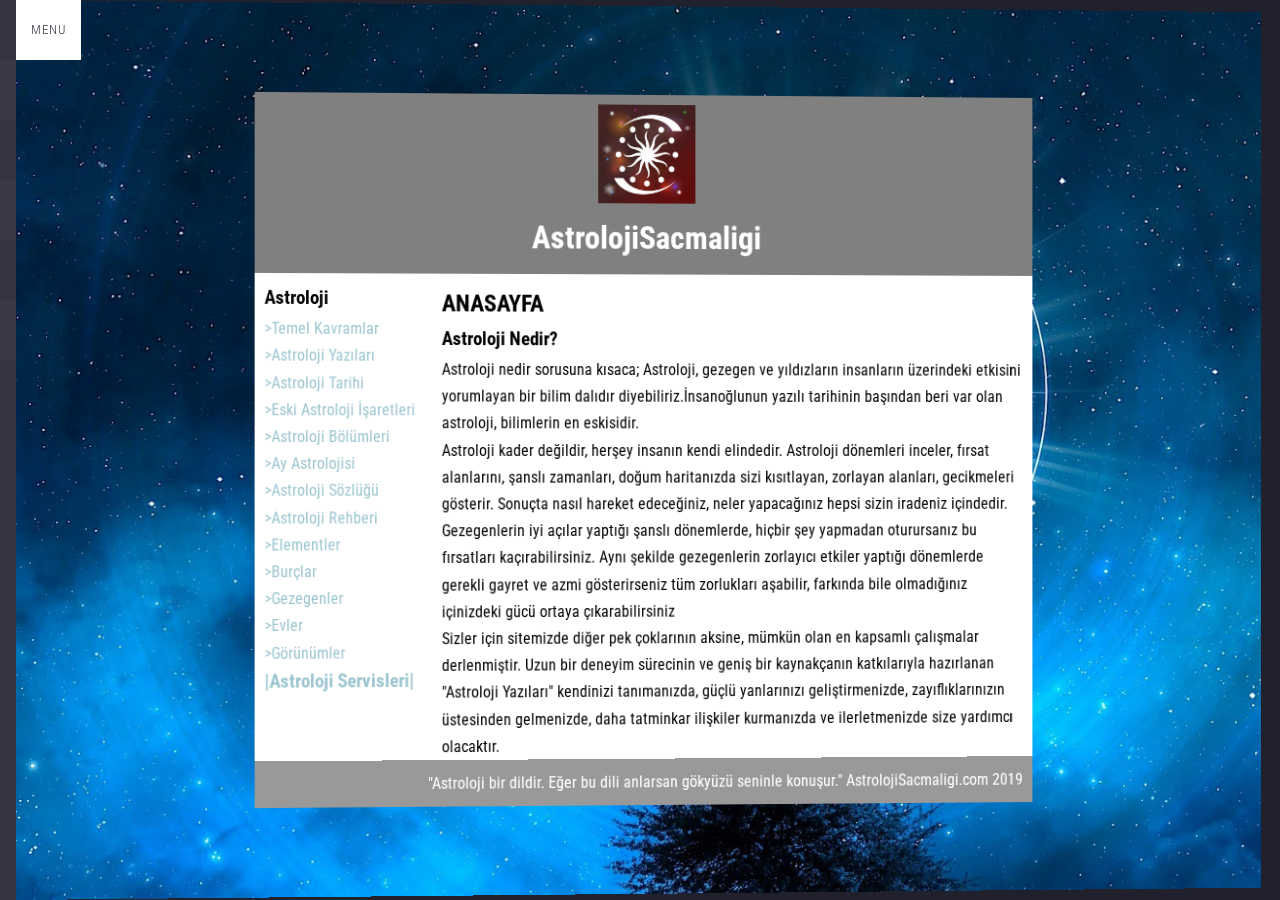
<file: index.html>
<!DOCTYPE html>
<html lang="tr">
<head>
    <meta charset="UTF-8">
    <title>Astroloji - Astroloji Hakkında Her şey! | #</title> <!--BURAYA LİNKİ KOYACAĞIZ!-->
    <meta content="text/html; charset=windows-1254" http-equiv="content-type" />
    <meta content="IE=edge,chrome=1" http-equiv="X-UA-Compatible" />

    <meta content="Emre" name="author" />
    <meta NAME=keywords content="astroloji, fal, günlük fal, burçlar, astrolog, rüya tabirleri, burç, yükselen burç, burç uyumları">
    <meta content="Temel Astroloji bilgileri ve burçlar, Astroloji yazıları, Astroloji servisleri, doğum haritası, gezegensel saatler, günlük burçlar." name="description" />
    <meta name=distribution content=global>
    <link href="https://fonts.googleapis.com/css?family=Roboto+Condensed:300,300i,400,400i,700i" rel="stylesheet">
    <meta http-equiv="Content-Language" content="tr">
    <script src="https://code.jquery.com/jquery-3.3.1.js"></script>
    <link rel="stylesheet" href="styles.css">
    <style>
  /*EĞER EKSTRA BİR ŞEY GEREKİRSE BURAYA YAZ!*/
    </style>
</head>
<body>
    <nav class="menu-activea">
  <h1>MENU</h1>
  <ul>
    <li><a href="index.html">ANASAYFA</a></li>
    <li><a href="https://www.yorumcu.com/fal/">FAL</a></li>
    <li><a href="hakkimizda.html">HAKKIMIZDA</a></li>
    <li><a href="https://www.instagram.com/astrolojisacmaligi/">INSTAGRAM</a></li>
    <li><a href="#">FACEBOOK</a></li>
    <li><a href="https://twitter.com/astrolojisacma1">TWITTER</a></li>
  </ul>
</nav>
<main>

        
<div id="container"> 
    
        <div id="header"> 
                <img id="aliddd" src="icons/analogo.png" alt="foto yuklenemedi" height="100px">
               <!--amac logoyu sacmaligi yanina ta-->
            <h1> AstrolojiSacmaligi</h1>
        </div>
       
    
        <div id="content">
            <div id="nav">
                    

    
                    
                   
                <ul class="topnav">   
                        <h3>Astroloji</h3>
                        <li ><a href="temel.html">>Temel Kavramlar</a></li>
                  
                        <li><a href="https://www.yorumcu.com/astroloji/yazilar">>Astroloji Yazıları</a></li>
            </ul>
            <ul>
                    <li ><a href="tarihi.html">>Astroloji Tarihi</a></li>
                    <li ><a href="#">>Eski Astroloji İşaretleri</a></li>
                    <li ><a href="bölümleri.html">>Astroloji Bölümleri</a></li>
                    <li><a href="https://www.yorumcu.com/astroloji/yazilar/1401/astrorehber-ay-takvimi-ve-ay-burclari-nasil-kullanilir">>Ay Astrolojisi</a></li>
                    <li><a href="https://www.yorumcu.com/astroloji/astroloji-sozlugu.asp">>Astroloji Sözlüğü</a></li>
            </ul>
            <ul>
                    <li><a href="https://www.yorumcu.com/astroloji/astroloji-rehberi.asp">>Astroloji Rehberi</a></li>
                    <li ><a href="elementler.html">>Elementler</a></li>
                    <li ><a href="burçlar.html">>Burçlar</a></li>
                    <li ><a href="gezegenler.html">>Gezegenler</a></li>
                    <li ><a href="http://solarlunarx.blogspot.com/2013/07/astrolojide-evler-ve-anlamlar.html">>Evler</a></li>
                    <li ><a href="görünümler.html">>Görünümler</a></li>
                    </ul>
                    <h3 class="mt3"><a href="https://www.yorumcu.com/astroloji/">|Astroloji Servisleri|</a></h6>
        </div>
      
           
            <div id="main">
                <h2>ANASAYFA</h2>
                <h3>Astroloji Nedir?</h3>
                <p>   Astroloji nedir sorusuna kısaca; Astroloji, gezegen ve yıldızların insanların üzerindeki etkisini yorumlayan bir bilim dalıdır diyebiliriz.İnsanoğlunun yazılı tarihinin başından beri var olan astroloji, bilimlerin en eskisidir.</p>
                <p>    Astroloji  kader değildir, herşey insanın kendi elindedir. Astroloji dönemleri inceler, fırsat alanlarını, şanslı zamanları, doğum haritanızda sizi kısıtlayan, zorlayan alanları, gecikmeleri gösterir. Sonuçta nasıl hareket edeceğiniz, neler yapacağınız hepsi sizin iradeniz içindedir. Gezegenlerin iyi açılar yaptığı şanslı dönemlerde, hiçbir şey yapmadan oturursanız bu fırsatları kaçırabilirsiniz. Aynı şekilde gezegenlerin zorlayıcı etkiler yaptığı dönemlerde gerekli gayret ve azmi gösterirseniz tüm zorlukları aşabilir, farkında bile olmadığınız içinizdeki gücü ortaya çıkarabilirsiniz</p>
                
                <p>
                        Sizler için sitemizde diğer pek çoklarının aksine, mümkün olan en kapsamlı çalışmalar derlenmiştir. Uzun bir deneyim sürecinin ve geniş bir kaynakçanın katkılarıyla hazırlanan "Astroloji Yazıları" kendinizi tanımanızda, güçlü yanlarınızı geliştirmenizde, zayıflıklarınızın üstesinden gelmenizde, daha tatminkar ilişkiler kurmanızda ve ilerletmenizde size yardımcı olacaktır.</p>

            </div>
        </div>
        <div id="footer"> 
            "Astroloji bir dildir. Eğer bu dili anlarsan gökyüzü seninle konuşur." AstrolojiSacmaligi.com 2019
        </div>
    </div>
</main>
<script>
    (function() {

  var nav = $('nav'),
    menu = $('nav h1'),
    main = $('main'),
  	open = false,
  	hover = false;

  menu.on('click', function() {
		open = !open ? true : false;
    nav.toggleClass('menu-active');
    main.toggleClass('menu-active');
    nav.removeClass('menu-hover');
    main.removeClass('menu-hover');
    console.log(open);
  });
  menu.hover( 
    function() {
      if (!open) {
      	nav.addClass('menu-hover');
      	main.addClass('menu-hover');
      }
    }, function() {
      nav.removeClass('menu-hover');
      main.removeClass('menu-hover');
    }
  );

})();
    
</script>
</body>
</html>
</file>
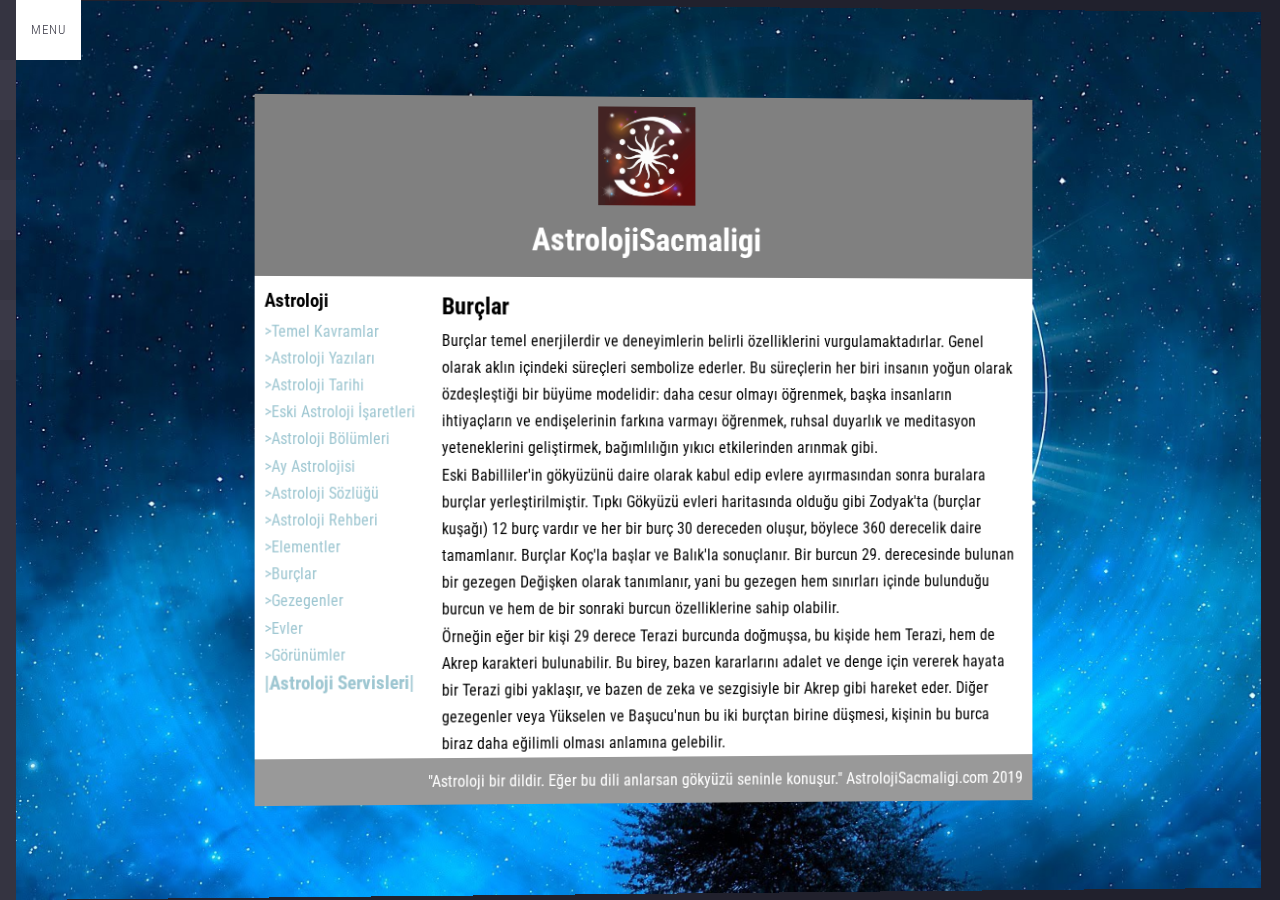
<file: burçlar.html>
<!DOCTYPE html>
<html lang="tr">
<head>
    <meta charset="UTF-8">
    <title>Astroloji - Astroloji Hakkında Her şey! | #</title> <!--BURAYA LİNKİ KOYACAĞIZ!-->
    <meta content="text/html; charset=windows-1254" http-equiv="content-type" />
    <meta content="IE=edge,chrome=1" http-equiv="X-UA-Compatible" />
   
    <meta content="Emre" name="author" />
    <meta NAME=keywords content="astroloji, fal, günlük fal, burçlar, astrolog, rüya tabirleri, burç, yükselen burç, burç uyumları">
    <meta content="Temel Astroloji bilgileri ve burçlar, Astroloji yazıları, Astroloji servisleri, doğum haritası, gezegensel saatler, günlük burçlar." name="description" />
    <meta name=distribution content=global>
    <link href="https://fonts.googleapis.com/css?family=Roboto+Condensed:300,300i,400,400i,700i" rel="stylesheet">
    <meta http-equiv="Content-Language" content="tr">
    <script src="https://code.jquery.com/jquery-3.3.1.js"></script>
    <link rel="stylesheet" href="#">
    <style>
  /*EĞER EKSTRA BİR ŞEY GEREKİRSE BURAYA YAZ!*/
  
body {
    font-family: 'Roboto Condensed', sans-serif;
   line-height: 1.7;
   perspective-origin: 0% 50%;
   perspective: 800px;
   background: #21212d;
     
 }
a {
    text-decoration: none;
    color:#9dc6d1 ;
}




h1,h2,h3 {
    margin: 0;
}


#container {
    background-color: white;
    width: 800px;
    margin-left: auto;
    margin-right: auto;
}




#header {
    background-color:#808080 ;
    color: white;
    text-align: center;
    padding: 10px;
}

#content {
    padding: 10px 10px 10px 10px;
}

#nav {
    width: 180px;
    float: left;
}
#nav ul{
    list-style-type: none;
    padding: 0;
}

#footer {
    clear: both;
    padding: 10px;
    background-color: #999999;
    color: white;
    text-align: right;
}

#main {
    width: 600px;
    float: right;
}

nav.selected {
    font-weight: bold;

}
#header img#aliddd{  /*buraya bakılacak*/
    border:3px red;
}

div#container div#header img#aliddd {
    border: 4px green;
}

h3.mt3 {
    color: black;
}
html, body {
    height: 100%;
  }
  * {
    box-sizing: border-box;
      margin: 0;
      padding: 0;
  }
 
  nav, main {
    transition: transform 150ms ease-out;
  }
  nav {
    z-index: 100;
    position: absolute;
    top: 0;
    left: 0;
    bottom: 0;
    width: 16em;
    background-color: #353441;
    transform: translateX(-16em);
  }
  nav.menu-active {
    transform: translateX(0);
  }
  nav.menu-hover {
    transform: translateX(-15em);
  }
  nav h1 {
    z-index: 100;
    display: block;
    position: absolute;
    top: 0;
    right: -65px;
    height: 60px;
    width: 65px;
    line-height: 60px;
    font-size: 0.8em;
    font-weight: 300;
    letter-spacing: 1px;
    color: #fff;
    text-transform: uppercase;
    text-align: center;
    background-color: #353441;
    cursor: pointer;
  }
  nav h1:hover {
    color: #353441;
    background: #fff;
  }
  nav ul {
    margin: 0;
    padding: 0;
  }
  nav li {
    display: inline-block;
    padding: 0 1em;
    width: 100%;
    height: 60px;
    color: #9dc6d1;
    line-height: 60px;
    background-color: #353441;
      transition: all 0.5s ease-in;
  }
  nav li:nth-of-type(2n) {
    background-color: #3a3947;
  }
  nav li:hover {
    background: ORANGERED;
      color: white;
       
  }
  main {
    z-index: 0;
    position: absolute;
    top: 0;
    left: 0;
    bottom: 0;
    right: 0;
    display: flex;
    align-items: center;
    overflow: hidden;
    background-image: url(ban.png);
    transform-origin: 0% 50%;
      background-size: cover;
  }
  main:after {
    content: '';
    display: block;
    position: absolute;
    z-index: 1;
    top: 0;
    left: 0;
    bottom: 0;
    right: 0;
    background: linear-gradient(to right, transparent, rgba(33, 33, 45, .5));
    visibility: hidden;
    opacity: 0;
    transition: opacity 150ms ease-out, visibility 0s 150ms;
  }
  main.menu-active {
    border-radius: 0.001px;
    transform: translateX(16em) rotateY(15deg);
  }
  main.menu-active:after {
    visibility: visible;
    opacity: 1;
    transition: opacity 150ms ease-out, visibility 0s;
  }
  main.menu-hover {
    border-radius: 0.001px;
    transform: translateX(1em) rotateY(1deg);
  }
  main section {
    position: absolute;
    top: 0;
    left: 0;
    bottom: 0;
    right: 0;
    margin: auto;
    padding: 1em 4em;
    max-width: 800px;
    overflow: auto;
    background-color: rgba(255, 255, 255, .5);
  }
  section h1 {
    font-weight: 800;
    text-transform: uppercase;
    font-size: 2em;
  }
  section p {
    display: inline-block;
    margin: 16px 0;
  }
  
    </style>
</head>
<body>
    <nav class="menu-activea">
  <h1>MENU</h1>
  <ul>
    <li><a href="index.html">ANASAYFA</a></li>
    <li><a href="https://www.yorumcu.com/fal/">FAL</a></li>
    <li><a href="hakkimizda.html">HAKKIMIZDA</a></li>
    <li><a href="https://www.instagram.com/astrolojisacmaligi/">INSTAGRAM</a></li>
    <li><a href="#">FACEBOOK</a></li>
    <li><a href="https://twitter.com/astrolojisacma1">TWITTER</a></li>
  </ul>
</nav>
<main>

        
<div id="container"> 
    
        <div id="header"> 
                <img id="aliddd" src="icons/analogo.png" alt="foto yuklenemedi" height="100px">
               <!--amac logoyu sacmaligi yanina ta-->
            <h1> AstrolojiSacmaligi</h1>
        </div>
       
    
        <div id="content">
            
            <div id="nav">
                    

    
                    
                   
                    <ul class="topnav"> 
                            <h3>Astroloji</h3>
                            <li ><a href="temel.html">>Temel Kavramlar</a></li>
                      
                            <li><a href="https://www.yorumcu.com/astroloji/yazilar">>Astroloji Yazıları</a></li>
                </ul>
                <ul>
                        <li ><a href="tarihi.html">>Astroloji Tarihi</a></li>
                        <li ><a href="#">>Eski Astroloji İşaretleri</a></li>
                        <li ><a href="bölümleri.html">>Astroloji Bölümleri</a></li>
                        <li><a href="https://www.yorumcu.com/astroloji/yazilar/1401/astrorehber-ay-takvimi-ve-ay-burclari-nasil-kullanilir">>Ay Astrolojisi</a></li>
                        <li><a href="https://www.yorumcu.com/astroloji/astroloji-sozlugu.asp">>Astroloji Sözlüğü</a></li>
                </ul>
                <ul>
                        <li><a href="https://www.yorumcu.com/astroloji/astroloji-rehberi.asp">>Astroloji Rehberi</a></li>
                        <li ><a href="elementler.html">>Elementler</a></li>
                        <li ><a href="burçlar.html">>Burçlar</a></li>
                        <li ><a href="gezegenler.html">>Gezegenler</a></li>
                        <li ><a href="http://solarlunarx.blogspot.com/2013/07/astrolojide-evler-ve-anlamlar.html">>Evler</a></li>
                        <li ><a href="görünümler.html">>Görünümler</a></li>
                        </ul>
                        <h3 class="mt3"><a href="https://www.yorumcu.com/astroloji/">|Astroloji Servisleri|</a></h6>
            </div>
          
            <div id="main">
                    <h2>Burçlar</h2>
                    <p>Burçlar temel enerjilerdir ve deneyimlerin belirli özelliklerini vurgulamaktadırlar. Genel olarak aklın içindeki süreçleri sembolize ederler. Bu süreçlerin her biri insanın yoğun olarak özdeşleştiği bir büyüme modelidir: daha cesur olmayı öğrenmek, başka insanların ihtiyaçların ve endişelerinin farkına varmayı öğrenmek, ruhsal duyarlık ve meditasyon yeteneklerini geliştirmek, bağımlılığın yıkıcı etkilerinden arınmak gibi.
                        </p>
                    <p>
                            Eski Babilliler'in gökyüzünü daire olarak kabul edip evlere ayırmasından sonra buralara burçlar yerleştirilmiştir. Tıpkı Gökyüzü evleri haritasında olduğu gibi Zodyak'ta (burçlar kuşağı) 12 burç vardır ve her bir burç 30 dereceden oluşur, böylece 360 derecelik daire tamamlanır.
                            
                            Burçlar Koç'la başlar ve Balık'la sonuçlanır. Bir burcun 29. derecesinde bulunan bir gezegen Değişken olarak tanımlanır, yani bu gezegen hem sınırları içinde bulunduğu burcun ve hem de bir sonraki burcun özelliklerine sahip olabilir.</p>
                    <p>Örneğin eğer bir kişi 29 derece Terazi burcunda doğmuşsa, bu kişide hem Terazi, hem de Akrep karakteri bulunabilir. Bu birey, bazen kararlarını adalet ve denge için vererek hayata bir Terazi gibi yaklaşır, ve bazen de zeka ve sezgisiyle bir Akrep gibi hareket eder. Diğer gezegenler veya Yükselen ve Başucu'nun bu iki burçtan birine düşmesi, kişinin bu burca biraz daha eğilimli olması anlamına gelebilir.
                        </p>
                       
            </div>
        </div>
        <div id="footer"> 
            "Astroloji bir dildir. Eğer bu dili anlarsan gökyüzü seninle konuşur." AstrolojiSacmaligi.com 2019
        </div>
    </div>
</main>
<script>
    (function() {

  var nav = $('nav'),
    menu = $('nav h1'),
    main = $('main'),
  	open = false,
  	hover = false;

  menu.on('click', function() {
		open = !open ? true : false;
    nav.toggleClass('menu-active');
    main.toggleClass('menu-active');
    nav.removeClass('menu-hover');
    main.removeClass('menu-hover');
    console.log(open);
  });
  menu.hover( 
    function() {
      if (!open) {
      	nav.addClass('menu-hover');
      	main.addClass('menu-hover');
      }
    }, function() {
      nav.removeClass('menu-hover');
      main.removeClass('menu-hover');
    }
  );

})();
    
</script>
</body>
</html>
</file>
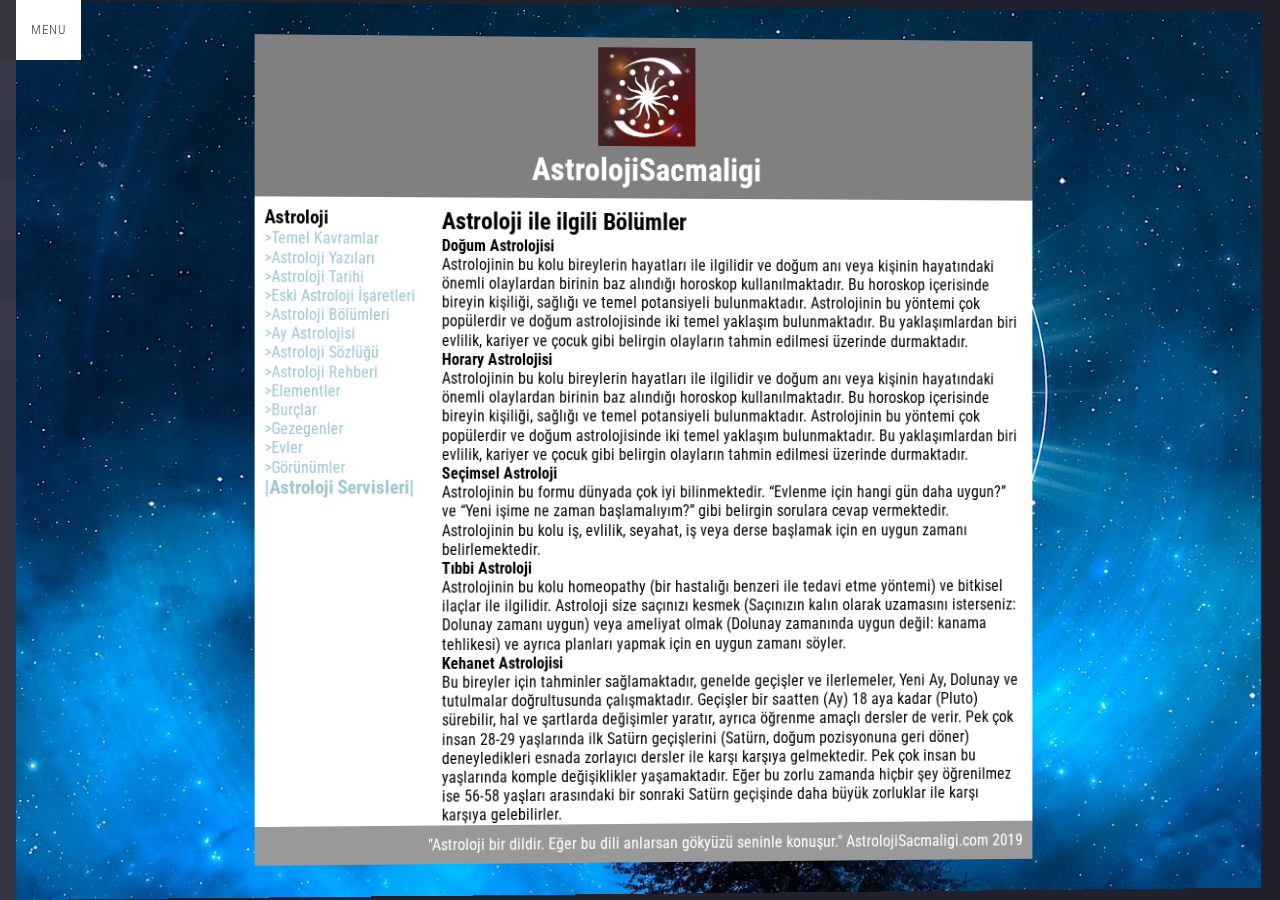
<file: bölümleri.html>
<!DOCTYPE html>
<html lang="tr">
<head>
    <meta charset="UTF-8">
    <title>Astroloji - Astroloji Hakkında Her şey! | #</title> <!--BURAYA LİNKİ KOYACAĞIZ!-->
    <meta content="text/html; charset=windows-1254" http-equiv="content-type" />
    <meta content="IE=edge,chrome=1" http-equiv="X-UA-Compatible" />

    <meta content="Emre" name="author" />
    <meta NAME=keywords content="astroloji, fal, günlük fal, burçlar, astrolog, rüya tabirleri, burç, yükselen burç, burç uyumları">
    <meta content="Temel Astroloji bilgileri ve burçlar, Astroloji yazıları, Astroloji servisleri, doğum haritası, gezegensel saatler, günlük burçlar." name="description" />
    <meta name=distribution content=global>
    <link href="https://fonts.googleapis.com/css?family=Roboto+Condensed:300,300i,400,400i,700i" rel="stylesheet">
    <meta http-equiv="Content-Language" content="tr">
    <script src="https://code.jquery.com/jquery-3.3.1.js"></script>
    <link rel="stylesheet" href="#">
    <style>
  /*EĞER EKSTRA BİR ŞEY GEREKİRSE BURAYA YAZ!*/
  
body {
    font-family: 'Roboto Condensed', sans-serif;
   line-height: 1.2;
   perspective-origin: 0% 50%;
   perspective: 800px;
   background: #21212d;
     
 }
a {
    text-decoration: none;
    color:#9dc6d1 ;
}




h1,h2,h3 {
    margin: 0;
}


#container {
    background-color: white;
    width: 800px;
    margin-left: auto;
    margin-right: auto;
}




#header {
    background-color:#808080 ;
    color: white;
    text-align: center;
    padding: 10px;
}

#content {
    padding: 10px 10px 10px 10px;
}

#nav {
    width: 180px;
    float: left;
}
#nav ul{
    list-style-type: none;
    padding: 0;
}

#footer {
    clear: both;
    padding: 10px;
    background-color: #999999;
    color: white;
    text-align: right;
}

#main {
    width: 600px;
    float: right;
}

nav.selected {
    font-weight: bold;

}
#header img#aliddd{  /*buraya bakılacak*/
    border:3px red;
}

div#container div#header img#aliddd {
    border: 4px green;
}

h3.mt3 {
    color: black;
}
html, body {
    height: 100%;
  }
  * {
    box-sizing: border-box;
      margin: 0;
      padding: 0;
  }
 
  nav, main {
    transition: transform 150ms ease-out;
  }
  nav {
    z-index: 100;
    position: absolute;
    top: 0;
    left: 0;
    bottom: 0;
    width: 16em;
    background-color: #353441;
    transform: translateX(-16em);
  }
  nav.menu-active {
    transform: translateX(0);
  }
  nav.menu-hover {
    transform: translateX(-15em);
  }
  nav h1 {
    z-index: 100;
    display: block;
    position: absolute;
    top: 0;
    right: -65px;
    height: 60px;
    width: 65px;
    line-height: 60px;
    font-size: 0.8em;
    font-weight: 300;
    letter-spacing: 1px;
    color: #fff;
    text-transform: uppercase;
    text-align: center;
    background-color: #353441;
    cursor: pointer;
  }
  nav h1:hover {
    color: #353441;
    background: #fff;
  }
  nav ul {
    margin: 0;
    padding: 0;
  }
  nav li {
    display: inline-block;
    padding: 0 1em;
    width: 100%;
    height: 60px;
    color: #9dc6d1;
    line-height: 60px;
    background-color: #353441;
      transition: all 0.5s ease-in;
  }
  nav li:nth-of-type(2n) {
    background-color: #3a3947;
  }
  nav li:hover {
    background: ORANGERED;
      color: white;
       
  }
  main {
    z-index: 0;
    position: absolute;
    top: 0;
    left: 0;
    bottom: 0;
    right: 0;
    display: flex;
    align-items: center;
    overflow: hidden;
    background-image: url(ban.png);
    transform-origin: 0% 50%;
      background-size: cover;
  }
  main:after {
    content: '';
    display: block;
    position: absolute;
    z-index: 1;
    top: 0;
    left: 0;
    bottom: 0;
    right: 0;
    background: linear-gradient(to right, transparent, rgba(33, 33, 45, .5));
    visibility: hidden;
    opacity: 0;
    transition: opacity 150ms ease-out, visibility 0s 150ms;
  }
  main.menu-active {
    border-radius: 0.001px;
    transform: translateX(16em) rotateY(15deg);
  }
  main.menu-active:after {
    visibility: visible;
    opacity: 1;
    transition: opacity 150ms ease-out, visibility 0s;
  }
  main.menu-hover {
    border-radius: 0.001px;
    transform: translateX(1em) rotateY(1deg);
  }
  main section {
    position: absolute;
    top: 0;
    left: 0;
    bottom: 0;
    right: 0;
    margin: auto;
    padding: 1em 4em;
    max-width: 800px;
    overflow: auto;
    background-color: rgba(255, 255, 255, .5);
  }
  section h1 {
    font-weight: 800;
    text-transform: uppercase;
    font-size: 2em;
  }
  section p {
    display: inline-block;
    margin: 16px 0;
  }
  
    </style>
</head>
<body>
    <nav class="menu-activea">
  <h1>MENU</h1>
  <ul>
    <li><a href="index.html">ANASAYFA</a></li>
    <li><a href="https://www.yorumcu.com/fal/">FAL</a></li>
    <li><a href="hakkimizda.html">HAKKIMIZDA</a></li>
    <li><a href="https://www.instagram.com/astrolojisacmaligi/">INSTAGRAM</a></li>
    <li><a href="#">FACEBOOK</a></li>
    <li><a href="https://twitter.com/astrolojisacma1">TWITTER</a></li>
  </ul>
</nav>
<main>

        
<div id="container"> 
    
        <div id="header"> 
                <img id="aliddd" src="icons/analogo.png" alt="foto yuklenemedi" height="100px">
               <!--amac logoyu sacmaligi yanina ta-->
            <h1> AstrolojiSacmaligi</h1>
        </div>
       
    
        <div id="content">
            
            <div id="nav">
                    

    
                    
                   
                    <ul class="topnav"> 
                            <h3>Astroloji</h3>
                            <li ><a href="temel.html">>Temel Kavramlar</a></li>
                      
                            <li><a href="https://www.yorumcu.com/astroloji/yazilar">>Astroloji Yazıları</a></li>
                </ul>
                <ul>
                        <li ><a href="tarihi.html">>Astroloji Tarihi</a></li>
                        <li ><a href="#">>Eski Astroloji İşaretleri</a></li>
                        <li ><a href="bölümleri.html">>Astroloji Bölümleri</a></li>
                        <li><a href="https://www.yorumcu.com/astroloji/yazilar/1401/astrorehber-ay-takvimi-ve-ay-burclari-nasil-kullanilir">>Ay Astrolojisi</a></li>
                        <li><a href="https://www.yorumcu.com/astroloji/astroloji-sozlugu.asp">>Astroloji Sözlüğü</a></li>
                </ul>
                <ul>
                        <li><a href="https://www.yorumcu.com/astroloji/astroloji-rehberi.asp">>Astroloji Rehberi</a></li>
                        <li ><a href="elementler.html">>Elementler</a></li>
                        <li ><a href="burçlar.html">>Burçlar</a></li>
                        <li ><a href="gezegenler.html">>Gezegenler</a></li>
                        <li ><a href="http://solarlunarx.blogspot.com/2013/07/astrolojide-evler-ve-anlamlar.html">>Evler</a></li>
                        <li ><a href="görünümler.html">>Görünümler</a></li>
                        </ul>
                        <h3 class="mt3"><a href="https://www.yorumcu.com/astroloji/">|Astroloji Servisleri|</a></h6>
            </div>
          
            <div id="main">
                    <h2>Astroloji ile ilgili Bölümler</h2>
                    <h4>Doğum Astrolojisi
                    </h4>
                    <p>Astrolojinin bu kolu bireylerin hayatları ile ilgilidir ve doğum anı veya kişinin hayatındaki önemli olaylardan birinin baz alındığı horoskop kullanılmaktadır. Bu horoskop içerisinde bireyin kişiliği, sağlığı ve temel potansiyeli bulunmaktadır. Astrolojinin bu yöntemi çok popülerdir ve doğum astrolojisinde iki temel yaklaşım bulunmaktadır. Bu yaklaşımlardan biri evlilik, kariyer ve çocuk gibi belirgin olayların tahmin edilmesi üzerinde durmaktadır.
                    
                    </p>
                    <h4>Horary Astrolojisi</h4>
                    <p>Astrolojinin bu kolu bireylerin hayatları ile ilgilidir ve doğum anı veya kişinin hayatındaki önemli olaylardan birinin baz alındığı horoskop kullanılmaktadır. Bu horoskop içerisinde bireyin kişiliği, sağlığı ve temel potansiyeli bulunmaktadır. Astrolojinin bu yöntemi çok popülerdir ve doğum astrolojisinde iki temel yaklaşım bulunmaktadır. Bu yaklaşımlardan biri evlilik, kariyer ve çocuk gibi belirgin olayların tahmin edilmesi üzerinde durmaktadır.</p>
                    <h4>Seçimsel Astroloji</h4>
                    <p>Astrolojinin bu formu dünyada çok iyi bilinmektedir. “Evlenme için hangi gün daha uygun?” ve “Yeni işime ne zaman başlamalıyım?” gibi belirgin sorulara cevap vermektedir. Astrolojinin bu kolu iş, evlilik, seyahat, iş veya derse başlamak için en uygun zamanı belirlemektedir.
                        </p>
                    <h4>Tıbbi Astroloji</h4>
                    <p>Astrolojinin bu kolu homeopathy (bir hastalığı benzeri ile tedavi etme yöntemi) ve bitkisel ilaçlar ile ilgilidir. Astroloji size saçınızı kesmek (Saçınızın kalın olarak uzamasını isterseniz: Dolunay zamanı uygun) veya ameliyat olmak (Dolunay zamanında uygun değil: kanama tehlikesi) ve ayrıca planları yapmak için en uygun zamanı söyler.
                        </p>
                    <h4>Kehanet Astrolojisi</h4>
                    <p>Bu bireyler için tahminler sağlamaktadır, genelde geçişler ve ilerlemeler, Yeni Ay, Dolunay ve tutulmalar doğrultusunda çalışmaktadır. Geçişler bir saatten (Ay) 18 aya kadar (Pluto) sürebilir, hal ve şartlarda değişimler yaratır, ayrıca öğrenme amaçlı dersler de verir. Pek çok insan 28-29 yaşlarında ilk Satürn geçişlerini (Satürn, doğum pozisyonuna geri döner) deneyledikleri esnada zorlayıcı dersler ile karşı karşıya gelmektedir. Pek çok insan bu yaşlarında komple değişiklikler yaşamaktadır. Eğer bu zorlu zamanda hiçbir şey öğrenilmez ise 56-58 yaşları arasındaki bir sonraki Satürn geçişinde daha büyük zorluklar ile karşı karşıya gelebilirler.</p>
                    
  
            </div>
        </div>
        <div id="footer"> 
            "Astroloji bir dildir. Eğer bu dili anlarsan gökyüzü seninle konuşur." AstrolojiSacmaligi.com 2019
        </div>
    </div>
</main>
<script>
    (function() {

  var nav = $('nav'),
    menu = $('nav h1'),
    main = $('main'),
  	open = false,
  	hover = false;

  menu.on('click', function() {
		open = !open ? true : false;
    nav.toggleClass('menu-active');
    main.toggleClass('menu-active');
    nav.removeClass('menu-hover');
    main.removeClass('menu-hover');
    console.log(open);
  });
  menu.hover( 
    function() {
      if (!open) {
      	nav.addClass('menu-hover');
      	main.addClass('menu-hover');
      }
    }, function() {
      nav.removeClass('menu-hover');
      main.removeClass('menu-hover');
    }
  );

})();
    
</script>
</body>
</html>
</file>
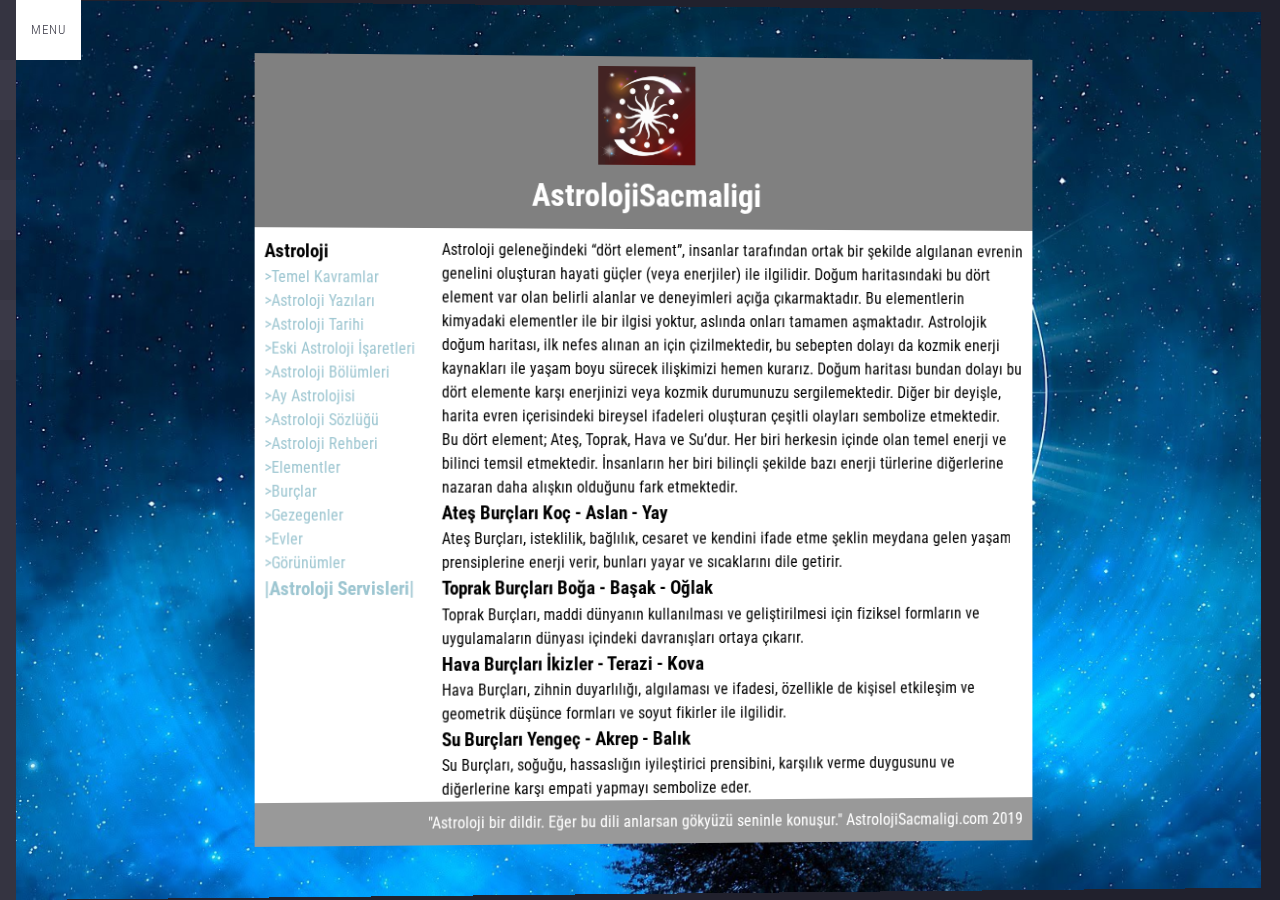
<file: elementler.html>
<!DOCTYPE html>
<html lang="tr">
<head>
    <meta charset="UTF-8">
    <title>Astroloji - Astroloji Hakkında Her şey! | #</title> <!--BURAYA LİNKİ KOYACAĞIZ!-->
    <meta content="text/html; charset=windows-1254" http-equiv="content-type" />
    <meta content="IE=edge,chrome=1" http-equiv="X-UA-Compatible" />
   
    <meta content="Emre" name="author" />
    <meta NAME=keywords content="astroloji, fal, günlük fal, burçlar, astrolog, rüya tabirleri, burç, yükselen burç, burç uyumları">
    <meta content="Temel Astroloji bilgileri ve burçlar, Astroloji yazıları, Astroloji servisleri, doğum haritası, gezegensel saatler, günlük burçlar." name="description" />
    <meta name=distribution content=global>
    <link href="https://fonts.googleapis.com/css?family=Roboto+Condensed:300,300i,400,400i,700i" rel="stylesheet">
    <meta http-equiv="Content-Language" content="tr">
    <script src="https://code.jquery.com/jquery-3.3.1.js"></script>
    <link rel="stylesheet" href="#">
    <style>
  /*EĞER EKSTRA BİR ŞEY GEREKİRSE BURAYA YAZ!*/
  
body {
    font-family: 'Roboto Condensed', sans-serif;
   line-height: 1.5;
   perspective-origin: 0% 50%;
   perspective: 800px;
   background: #21212d;
     
 }
a {
    text-decoration: none;
    color:#9dc6d1 ;
}




h1,h2,h3 {
    margin: 0;
}


#container {
    background-color: white;
    width: 800px;
    margin-left: auto;
    margin-right: auto;
}




#header {
    background-color:#808080 ;
    color: white;
    text-align: center;
    padding: 10px;
}

#content {
    padding: 10px 10px 10px 10px;
}

#nav {
    width: 180px;
    float: left;
}
#nav ul{
    list-style-type: none;
    padding: 0;
}

#footer {
    clear: both;
    padding: 10px;
    background-color: #999999;
    color: white;
    text-align: right;
}

#main {
    width: 600px;
    float: right;
}

nav.selected {
    font-weight: bold;

}
#header img#aliddd{  /*buraya bakılacak*/
    border:3px red;
}

div#container div#header img#aliddd {
    border: 4px green;
}

h3.mt3 {
    color: black;
}
html, body {
    height: 100%;
  }
  * {
    box-sizing: border-box;
      margin: 0;
      padding: 0;
  }
 
  nav, main {
    transition: transform 150ms ease-out;
  }
  nav {
    z-index: 100;
    position: absolute;
    top: 0;
    left: 0;
    bottom: 0;
    width: 16em;
    background-color: #353441;
    transform: translateX(-16em);
  }
  nav.menu-active {
    transform: translateX(0);
  }
  nav.menu-hover {
    transform: translateX(-15em);
  }
  nav h1 {
    z-index: 100;
    display: block;
    position: absolute;
    top: 0;
    right: -65px;
    height: 60px;
    width: 65px;
    line-height: 60px;
    font-size: 0.8em;
    font-weight: 300;
    letter-spacing: 1px;
    color: #fff;
    text-transform: uppercase;
    text-align: center;
    background-color: #353441;
    cursor: pointer;
  }
  nav h1:hover {
    color: #353441;
    background: #fff;
  }
  nav ul {
    margin: 0;
    padding: 0;
  }
  nav li {
    display: inline-block;
    padding: 0 1em;
    width: 100%;
    height: 60px;
    color: #9dc6d1;
    line-height: 60px;
    background-color: #353441;
      transition: all 0.5s ease-in;
  }
  nav li:nth-of-type(2n) {
    background-color: #3a3947;
  }
  nav li:hover {
    background: ORANGERED;
      color: white;
       
  }
  main {
    z-index: 0;
    position: absolute;
    top: 0;
    left: 0;
    bottom: 0;
    right: 0;
    display: flex;
    align-items: center;
    overflow: hidden;
    background-image: url(ban.png);
    transform-origin: 0% 50%;
      background-size: cover;
  }
  main:after {
    content: '';
    display: block;
    position: absolute;
    z-index: 1;
    top: 0;
    left: 0;
    bottom: 0;
    right: 0;
    background: linear-gradient(to right, transparent, rgba(33, 33, 45, .5));
    visibility: hidden;
    opacity: 0;
    transition: opacity 150ms ease-out, visibility 0s 150ms;
  }
  main.menu-active {
    border-radius: 0.001px;
    transform: translateX(16em) rotateY(15deg);
  }
  main.menu-active:after {
    visibility: visible;
    opacity: 1;
    transition: opacity 150ms ease-out, visibility 0s;
  }
  main.menu-hover {
    border-radius: 0.001px;
    transform: translateX(1em) rotateY(1deg);
  }
  main section {
    position: absolute;
    top: 0;
    left: 0;
    bottom: 0;
    right: 0;
    margin: auto;
    padding: 1em 4em;
    max-width: 800px;
    overflow: auto;
    background-color: rgba(255, 255, 255, .5);
  }
  section h1 {
    font-weight: 800;
    text-transform: uppercase;
    font-size: 2em;
  }
  section p {
    display: inline-block;
    margin: 16px 0;
  }
  
    </style>
</head>
<body>
    <nav class="menu-activea">
  <h1>MENU</h1>
  <ul>
    <li><a href="index.html">ANASAYFA</a></li>
    <li><a href="https://www.yorumcu.com/fal/">FAL</a></li>
    <li><a href="hakkimizda.html">HAKKIMIZDA</a></li>
    <li><a href="https://www.instagram.com/astrolojisacmaligi/">INSTAGRAM</a></li>
    <li><a href="#">FACEBOOK</a></li>
    <li><a href="https://twitter.com/astrolojisacma1">TWITTER</a></li>
  </ul>
</nav>
<main>

        
<div id="container"> 
    
        <div id="header"> 
                <img id="aliddd" src="icons/analogo.png" alt="foto yuklenemedi" height="100px">
               <!--amac logoyu sacmaligi yanina ta-->
            <h1> AstrolojiSacmaligi</h1>
        </div>
       
    
        <div id="content">
            
            <div id="nav">
                    

    
                    
                   
                    <ul class="topnav">
                            <h3>Astroloji</h3>
                            <li ><a href="temel.html">>Temel Kavramlar</a></li>
                      
                            <li><a href="https://www.yorumcu.com/astroloji/yazilar">>Astroloji Yazıları</a></li>
                </ul>
                <ul>
                        <li ><a href="tarihi.html">>Astroloji Tarihi</a></li>
                        <li ><a href="#">>Eski Astroloji İşaretleri</a></li>
                        <li ><a href="bölümleri.html">>Astroloji Bölümleri</a></li>
                        <li><a href="https://www.yorumcu.com/astroloji/yazilar/1401/astrorehber-ay-takvimi-ve-ay-burclari-nasil-kullanilir">>Ay Astrolojisi</a></li>
                        <li><a href="https://www.yorumcu.com/astroloji/astroloji-sozlugu.asp">>Astroloji Sözlüğü</a></li>
                </ul>
                <ul>
                        <li><a href="https://www.yorumcu.com/astroloji/astroloji-rehberi.asp">>Astroloji Rehberi</a></li>
                        <li ><a href="elementler.html">>Elementler</a></li>
                        <li ><a href="burçlar.html">>Burçlar</a></li>
                        <li ><a href="gezegenler.html">>Gezegenler</a></li>
                        <li ><a href="http://solarlunarx.blogspot.com/2013/07/astrolojide-evler-ve-anlamlar.html">>Evler</a></li>
                        <li ><a href="görünümler.html">>Görünümler</a></li>
                        </ul>
                        <h3 class="mt3"><a href="https://www.yorumcu.com/astroloji/">|Astroloji Servisleri|</a></h6>
            </div>
          
            <div id="main">
                    <p>Astroloji geleneğindeki “dört element”, insanlar tarafından ortak bir şekilde algılanan evrenin genelini oluşturan hayati güçler (veya enerjiler) ile ilgilidir. Doğum haritasındaki bu dört element var olan belirli alanlar ve deneyimleri açığa çıkarmaktadır. Bu elementlerin kimyadaki elementler ile bir ilgisi yoktur, aslında onları tamamen aşmaktadır. Astrolojik doğum haritası, ilk nefes alınan an için çizilmektedir, bu sebepten dolayı da kozmik enerji kaynakları ile yaşam boyu sürecek ilişkimizi hemen kurarız. Doğum haritası bundan dolayı bu dört elemente karşı enerjinizi veya kozmik durumunuzu sergilemektedir. Diğer bir deyişle, harita evren içerisindeki bireysel ifadeleri oluşturan çeşitli olayları sembolize etmektedir.</p>
                    <p>Bu dört element; Ateş, Toprak, Hava ve Su’dur. Her biri herkesin içinde olan temel enerji ve bilinci temsil etmektedir. İnsanların her biri bilinçli şekilde bazı enerji türlerine diğerlerine nazaran daha alışkın olduğunu fark etmektedir.</p>
                    <h3>Ateş Burçları
                            Koç - Aslan - Yay</h3>
                    <p>Ateş Burçları, isteklilik, bağlılık, cesaret ve kendini ifade etme şeklin meydana gelen yaşam prensiplerine enerji verir, bunları yayar ve sıcaklarını dile getirir.</p>
                    
                    
                    <h3>Toprak Burçları Boğa - Başak - Oğlak</h3>
                    <p>Toprak Burçları, maddi dünyanın kullanılması ve geliştirilmesi için fiziksel formların ve uygulamaların dünyası içindeki davranışları ortaya çıkarır.</p>
                    <h3>Hava Burçları
                            İkizler - Terazi - Kova</h3>
                    <p>Hava Burçları, zihnin duyarlılığı, algılaması ve ifadesi, özellikle de kişisel etkileşim ve geometrik düşünce formları ve soyut fikirler ile ilgilidir.</p>
                    <h3>Su Burçları
                            Yengeç - Akrep - Balık</h3>
                    <p>Su Burçları, soğuğu, hassaslığın iyileştirici prensibini, karşılık verme duygusunu ve diğerlerine karşı empati yapmayı sembolize eder.
                        </p>
  
            </div>
        </div>
        <div id="footer"> 
            "Astroloji bir dildir. Eğer bu dili anlarsan gökyüzü seninle konuşur." AstrolojiSacmaligi.com 2019
        </div>
    </div>
</main>
<script>
    (function() {

  var nav = $('nav'),
    menu = $('nav h1'),
    main = $('main'),
  	open = false,
  	hover = false;

  menu.on('click', function() {
		open = !open ? true : false;
    nav.toggleClass('menu-active');
    main.toggleClass('menu-active');
    nav.removeClass('menu-hover');
    main.removeClass('menu-hover');
    console.log(open);
  });
  menu.hover( 
    function() {
      if (!open) {
      	nav.addClass('menu-hover');
      	main.addClass('menu-hover');
      }
    }, function() {
      nav.removeClass('menu-hover');
      main.removeClass('menu-hover');
    }
  );

})();
    
</script>
</body>
</html>
</file>
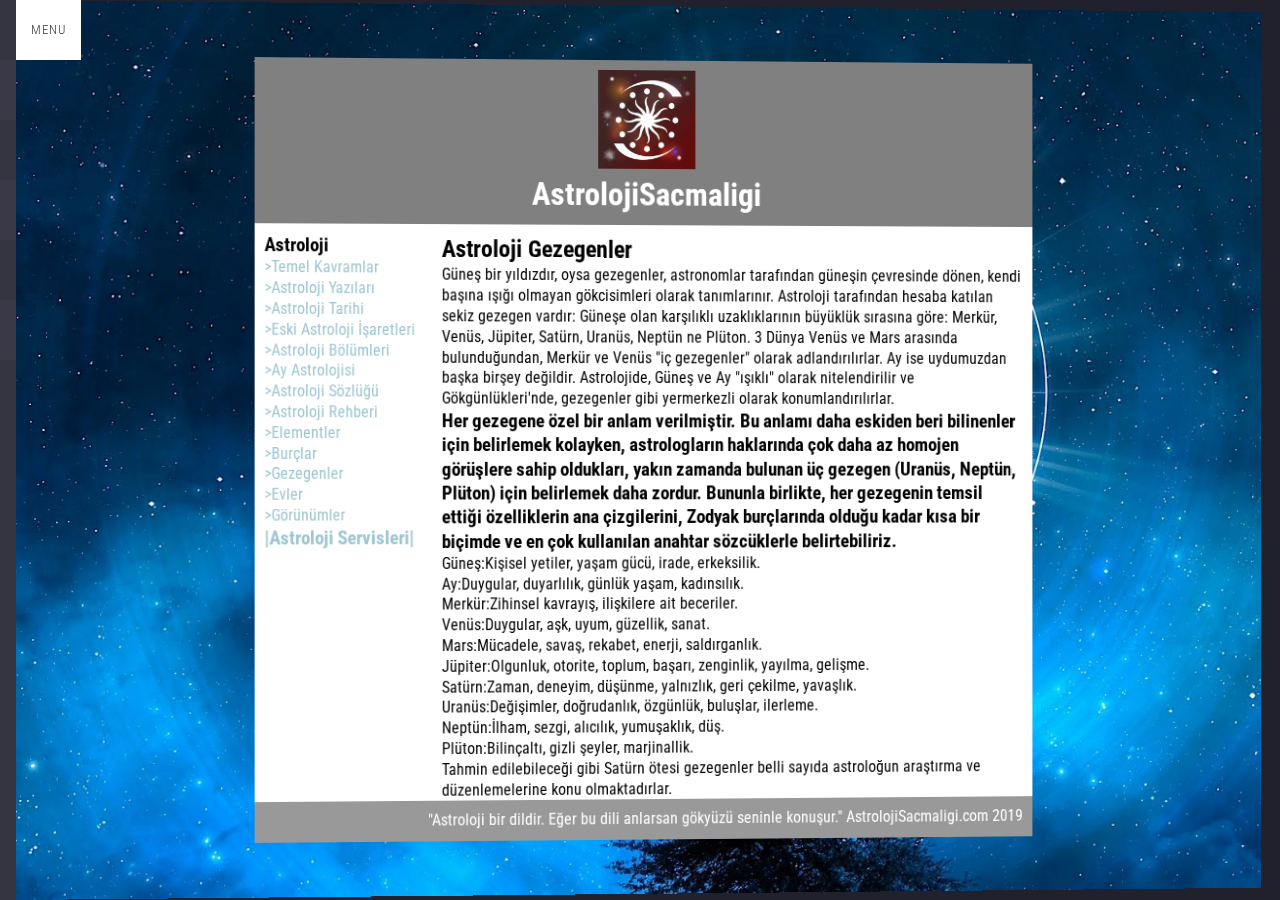
<file: gezegenler.html>
<!DOCTYPE html>
<html lang="tr">
<head>
    <meta charset="UTF-8">
    <title>Astroloji - Astroloji Hakkında Her şey! | #</title> <!--BURAYA LİNKİ KOYACAĞIZ!-->
    <meta content="text/html; charset=windows-1254" http-equiv="content-type" />

    <meta content="IE=edge,chrome=1" http-equiv="X-UA-Compatible" />
    <meta content="Emre" name="author" />
    <meta NAME=keywords content="astroloji, fal, günlük fal, burçlar, astrolog, rüya tabirleri, burç, yükselen burç, burç uyumları">
    <meta content="Temel Astroloji bilgileri ve burçlar, Astroloji yazıları, Astroloji servisleri, doğum haritası, gezegensel saatler, günlük burçlar." name="description" />
    <meta name=distribution content=global>
    <link href="https://fonts.googleapis.com/css?family=Roboto+Condensed:300,300i,400,400i,700i" rel="stylesheet">
    <meta http-equiv="Content-Language" content="tr">
    <script src="https://code.jquery.com/jquery-3.3.1.js"></script>
    <link rel="stylesheet" href="styles.css">
    <style>
  /*EĞER EKSTRA BİR ŞEY GEREKİRSE BURAYA YAZ!*/
  
body {
    font-family: 'Roboto Condensed', sans-serif;
   line-height: 1.3;
   perspective-origin: 0% 50%;
   perspective: 800px;
   background: #21212d;
     
 }
a {
    text-decoration: none;
    color:#9dc6d1 ;
}




h1,h2,h3 {
    margin: 0;
}


#container {
    background-color: white;
    width: 800px;
    margin-left: auto;
    margin-right: auto;
}




#header {
    background-color:#808080 ;
    color: white;
    text-align: center;
    padding: 10px;
}

#content {
    padding: 10px 10px 10px 10px;
}

#nav {
    width: 180px;
    float: left;
}
#nav ul{
    list-style-type: none;
    padding: 0;
}

#footer {
    clear: both;
    padding: 10px;
    background-color: #999999;
    color: white;
    text-align: right;
}

#main {
    width: 600px;
    float: right;
}

nav.selected {
    font-weight: bold;

}
#header img#aliddd{  /*buraya bakılacak*/
    border:3px red;
}

div#container div#header img#aliddd {
    border: 4px green;
}

h3.mt3 {
    color: black;
}
html, body {
    height: 100%;
  }
  * {
    box-sizing: border-box;
      margin: 0;
      padding: 0;
  }
 
  nav, main {
    transition: transform 150ms ease-out;
  }
  nav {
    z-index: 100;
    position: absolute;
    top: 0;
    left: 0;
    bottom: 0;
    width: 16em;
    background-color: #353441;
    transform: translateX(-16em);
  }
  nav.menu-active {
    transform: translateX(0);
  }
  nav.menu-hover {
    transform: translateX(-15em);
  }
  nav h1 {
    z-index: 100;
    display: block;
    position: absolute;
    top: 0;
    right: -65px;
    height: 60px;
    width: 65px;
    line-height: 60px;
    font-size: 0.8em;
    font-weight: 300;
    letter-spacing: 1px;
    color: #fff;
    text-transform: uppercase;
    text-align: center;
    background-color: #353441;
    cursor: pointer;
  }
  nav h1:hover {
    color: #353441;
    background: #fff;
  }
  nav ul {
    margin: 0;
    padding: 0;
  }
  nav li {
    display: inline-block;
    padding: 0 1em;
    width: 100%;
    height: 60px;
    color: #9dc6d1;
    line-height: 60px;
    background-color: #353441;
      transition: all 0.5s ease-in;
  }
  nav li:nth-of-type(2n) {
    background-color: #3a3947;
  }
  nav li:hover {
    background: ORANGERED;
      color: white;
       
  }
  main {
    z-index: 0;
    position: absolute;
    top: 0;
    left: 0;
    bottom: 0;
    right: 0;
    display: flex;
    align-items: center;
    overflow: hidden;
    background-image: url(ban.png);
    transform-origin: 0% 50%;
      background-size: cover;
  }
  main:after {
    content: '';
    display: block;
    position: absolute;
    z-index: 1;
    top: 0;
    left: 0;
    bottom: 0;
    right: 0;
    background: linear-gradient(to right, transparent, rgba(33, 33, 45, .5));
    visibility: hidden;
    opacity: 0;
    transition: opacity 150ms ease-out, visibility 0s 150ms;
  }
  main.menu-active {
    border-radius: 0.001px;
    transform: translateX(16em) rotateY(15deg);
  }
  main.menu-active:after {
    visibility: visible;
    opacity: 1;
    transition: opacity 150ms ease-out, visibility 0s;
  }
  main.menu-hover {
    border-radius: 0.001px;
    transform: translateX(1em) rotateY(1deg);
  }
  main section {
    position: absolute;
    top: 0;
    left: 0;
    bottom: 0;
    right: 0;
    margin: auto;
    padding: 1em 4em;
    max-width: 800px;
    overflow: auto;
    background-color: rgba(255, 255, 255, .5);
  }
  section h1 {
    font-weight: 800;
    text-transform: uppercase;
    font-size: 2em;
  }
  section p {
    display: inline-block;
    margin: 16px 0;
  }
  
    </style>
</head>
<body>
    <nav class="menu-activea">
  <h1>MENU</h1>
  <ul>
    <li><a href="index.html">ANASAYFA</a></li>
    <li><a href="https://www.yorumcu.com/fal/">FAL</a></li>
    <li><a href="hakkimizda.html">HAKKIMIZDA</a></li>
    <li><a href="https://www.instagram.com/astrolojisacmaligi/">INSTAGRAM</a></li>
    <li><a href="#">FACEBOOK</a></li>
    <li><a href="https://twitter.com/astrolojisacma1">TWITTER</a></li>
  </ul>
</nav>
<main>

        
<div id="container"> 
    
        <div id="header"> 
                <img id="aliddd" src="icons/analogo.png" alt="foto yuklenemedi" height="100px">
               <!--amac logoyu sacmaligi yanina ta-->
            <h1> AstrolojiSacmaligi</h1>
        </div>
       
    
        <div id="content">
            
            <div id="nav">
                    

    
                    
                   
                    <ul class="topnav"> 
                            <h3>Astroloji</h3>
                            <li ><a href="temel.html">>Temel Kavramlar</a></li>
                      
                            <li><a href="https://www.yorumcu.com/astroloji/yazilar">>Astroloji Yazıları</a></li>
                </ul>
                <ul>
                        <li ><a href="tarihi.html">>Astroloji Tarihi</a></li>
                        <li ><a href="#">>Eski Astroloji İşaretleri</a></li>
                        <li ><a href="bölümleri.html">>Astroloji Bölümleri</a></li>
                        <li><a href="https://www.yorumcu.com/astroloji/yazilar/1401/astrorehber-ay-takvimi-ve-ay-burclari-nasil-kullanilir">>Ay Astrolojisi</a></li>
                        <li><a href="https://www.yorumcu.com/astroloji/astroloji-sozlugu.asp">>Astroloji Sözlüğü</a></li>
                </ul>
                <ul>
                        <li><a href="https://www.yorumcu.com/astroloji/astroloji-rehberi.asp">>Astroloji Rehberi</a></li>
                        <li ><a href="elementler.html">>Elementler</a></li>
                        <li ><a href="burçlar.html">>Burçlar</a></li>
                        <li ><a href="gezegenler.html">>Gezegenler</a></li>
                        <li ><a href="http://solarlunarx.blogspot.com/2013/07/astrolojide-evler-ve-anlamlar.html">>Evler</a></li>
                        <li ><a href="görünümler.html">>Görünümler</a></li>
                        </ul>
                        <h3 class="mt3"><a href="https://www.yorumcu.com/astroloji/">|Astroloji Servisleri|</a></h6>
            </div>
          
            <div id="main">
                    <h2>Astroloji Gezegenler</h2>
                    <p>Güneş bir yıldızdır, oysa gezegenler, astronomlar tarafından güneşin çevresinde dönen, kendi başına ışığı olmayan gökcisimleri olarak tanımlarınır. Astroloji tarafından hesaba katılan sekiz gezegen vardır: Güneşe olan karşılıklı uzaklıklarının büyüklük sırasına göre: Merkür, Venüs, Jüpiter, Satürn, Uranüs, Neptün ne Plüton. 3 Dünya Venüs ve Mars arasında bulunduğundan, Merkür ve Venüs "iç gezegenler" olarak adlandırılırlar. Ay ise uydumuzdan başka birşey değildir. Astrolojide, Güneş ve Ay "ışıklı" olarak nitelendirilir ve Gökgünlükleri'nde, gezegenler gibi yermerkezli olarak konumlandırılırlar.</p>
                    <h3>Her gezegene özel bir anlam verilmiştir. Bu anlamı daha eskiden beri bilinenler için belirlemek kolayken, astrologların haklarında çok daha az homojen görüşlere sahip oldukları, yakın zamanda bulunan üç gezegen (Uranüs, Neptün, Plüton) için belirlemek daha zordur.
                    
                            Bununla birlikte, her gezegenin temsil ettiği özelliklerin ana çizgilerini, Zodyak burçlarında olduğu kadar kısa bir biçimde ve en çok kullanılan anahtar sözcüklerle belirtebiliriz.</h3>
                    <p>Güneş:Kişisel yetiler, yaşam gücü, irade, erkeksilik.</p>
                    <p>Ay:Duygular, duyarlılık, günlük yaşam, kadınsılık.</p>
                    <p>Merkür:Zihinsel kavrayış, ilişkilere ait beceriler.</p>
                    <p>Venüs:Duygular, aşk, uyum, güzellik, sanat.</p>
                    <p>Mars:Mücadele, savaş, rekabet, enerji, saldırganlık.</p>
                    <p>Jüpiter:Olgunluk, otorite, toplum, başarı, zenginlik, yayılma, gelişme.</p>
                    <p>Satürn:Zaman, deneyim, düşünme, yalnızlık, geri çekilme, yavaşlık.</p>
                    <p>Uranüs:Değişimler, doğrudanlık, özgünlük, buluşlar, ilerleme.</p>
                    <p>Neptün:İlham, sezgi, alıcılık, yumuşaklık, düş.</p>
                    <p>Plüton:Bilinçaltı, gizli şeyler, marjinallik.</p>
                    <p>Tahmin edilebileceği gibi Satürn ötesi gezegenler belli sayıda astroloğun araştırma ve düzenlemelerine konu olmaktadırlar.</p>
                    
                    
            </div>
        </div>
        <div id="footer"> 
            "Astroloji bir dildir. Eğer bu dili anlarsan gökyüzü seninle konuşur." AstrolojiSacmaligi.com 2019
        </div>
    </div>
</main>
<script>
    (function() {

  var nav = $('nav'),
    menu = $('nav h1'),
    main = $('main'),
  	open = false,
  	hover = false;

  menu.on('click', function() {
		open = !open ? true : false;
    nav.toggleClass('menu-active');
    main.toggleClass('menu-active');
    nav.removeClass('menu-hover');
    main.removeClass('menu-hover');
    console.log(open);
  });
  menu.hover( 
    function() {
      if (!open) {
      	nav.addClass('menu-hover');
      	main.addClass('menu-hover');
      }
    }, function() {
      nav.removeClass('menu-hover');
      main.removeClass('menu-hover');
    }
  );

})();
    
</script>
</body>
</html>
</file>
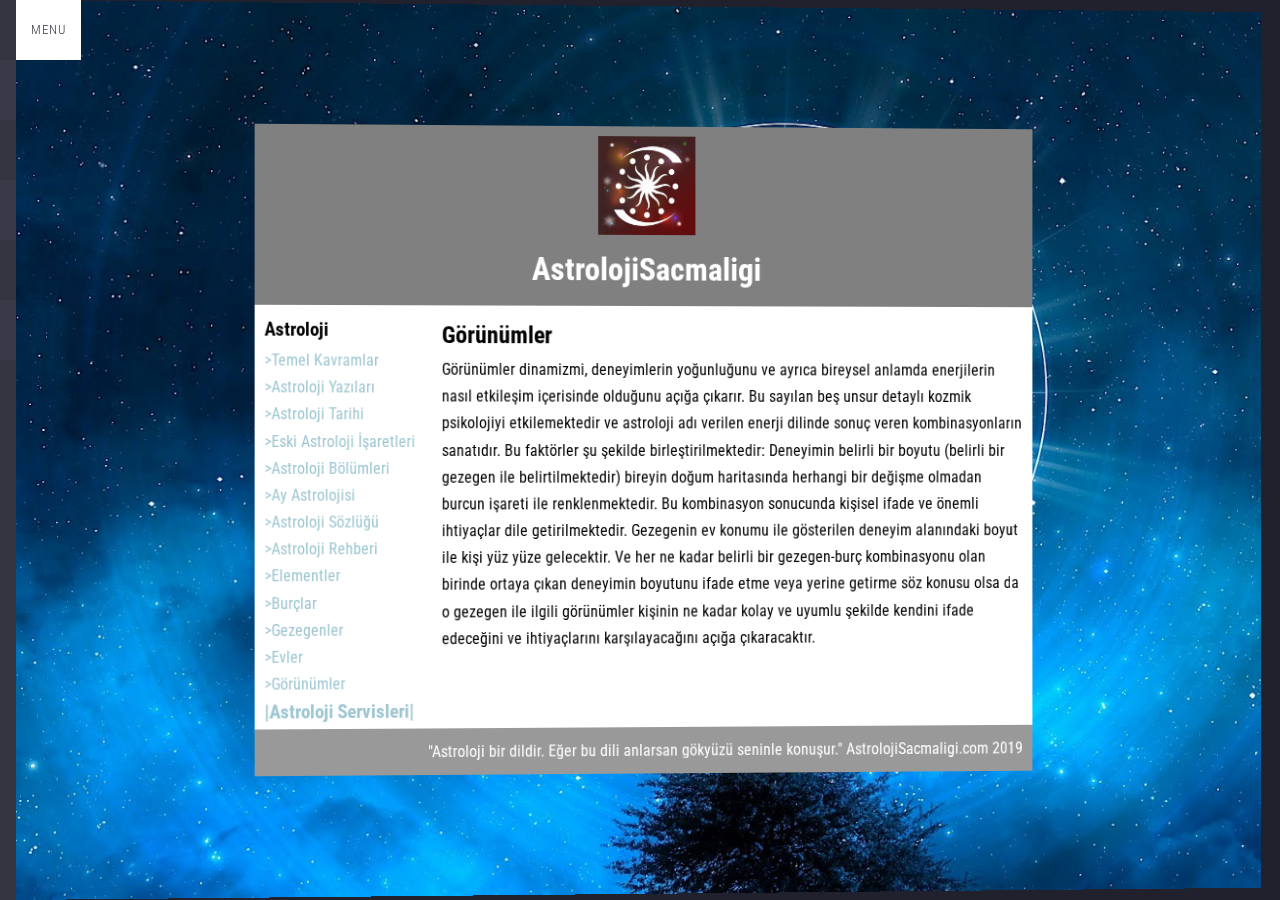
<file: görünümler.html>
<!DOCTYPE html>
<html lang="tr">
<head>
    <meta charset="UTF-8">
    <title>Astroloji - Astroloji Hakkında Her şey! | #</title> <!--BURAYA LİNKİ KOYACAĞIZ!-->
    <meta content="text/html; charset=windows-1254" http-equiv="content-type" />
    <meta content="IE=edge,chrome=1" http-equiv="X-UA-Compatible" />
   
    <meta content="Emre" name="author" />
    <meta NAME=keywords content="astroloji, fal, günlük fal, burçlar, astrolog, rüya tabirleri, burç, yükselen burç, burç uyumları">
    <meta content="Temel Astroloji bilgileri ve burçlar, Astroloji yazıları, Astroloji servisleri, doğum haritası, gezegensel saatler, günlük burçlar." name="description" />
    <meta name=distribution content=global>
    <link href="https://fonts.googleapis.com/css?family=Roboto+Condensed:300,300i,400,400i,700i" rel="stylesheet">
    <meta http-equiv="Content-Language" content="tr">
    <script src="https://code.jquery.com/jquery-3.3.1.js"></script>
    <link rel="stylesheet" href="styles.css">
    <style>
  /*EĞER EKSTRA BİR ŞEY GEREKİRSE BURAYA YAZ!*/
    </style>
</head>
<body>
    <nav class="menu-activea">
  <h1>MENU</h1>
  <ul>
    <li><a href="index.html">ANASAYFA</a></li>
    <li><a href="https://www.yorumcu.com/fal/">FAL</a></li>
    <li><a href="hakkimizda.html">HAKKIMIZDA</a></li>
    <li><a href="https://www.instagram.com/astrolojisacmaligi/">INSTAGRAM</a></li>
    <li><a href="#">FACEBOOK</a></li>
    <li><a href="https://twitter.com/astrolojisacma1">TWITTER</a></li>
  </ul>
</nav>
<main>

        
<div id="container"> 
    
        <div id="header"> 
                <img id="aliddd" src="icons/analogo.png" alt="foto yuklenemedi" height="100px">
               <!--amac logoyu sacmaligi yanina ta-->
            <h1> AstrolojiSacmaligi</h1>
        </div>
       
    
        <div id="content">
            
            <div id="nav">
                    

    
                    
                   
                    <ul class="topnav"> 
                            <h3>Astroloji</h3>
                            <li ><a href="temel.html">>Temel Kavramlar</a></li>
                      
                            <li><a href="https://www.yorumcu.com/astroloji/yazilar">>Astroloji Yazıları</a></li>
                </ul>
                <ul>
                        <li ><a href="tarihi.html">>Astroloji Tarihi</a></li>
                        <li ><a href="#">>Eski Astroloji İşaretleri</a></li>
                        <li ><a href="bölümleri.html">>Astroloji Bölümleri</a></li>
                        <li><a href="https://www.yorumcu.com/astroloji/yazilar/1401/astrorehber-ay-takvimi-ve-ay-burclari-nasil-kullanilir">>Ay Astrolojisi</a></li>
                        <li><a href="https://www.yorumcu.com/astroloji/astroloji-sozlugu.asp">>Astroloji Sözlüğü</a></li>
                </ul>
                <ul>
                        <li><a href="https://www.yorumcu.com/astroloji/astroloji-rehberi.asp">>Astroloji Rehberi</a></li>
                        <li ><a href="elementler.html">>Elementler</a></li>
                        <li ><a href="burçlar.html">>Burçlar</a></li>
                        <li ><a href="gezegenler.html">>Gezegenler</a></li>
                        <li ><a href="http://solarlunarx.blogspot.com/2013/07/astrolojide-evler-ve-anlamlar.html">>Evler</a></li>
                        <li ><a href="görünümler.html">>Görünümler</a></li>
                        </ul>
                        <h3 class="mt3"><a href="https://www.yorumcu.com/astroloji/">|Astroloji Servisleri|</a></h6>
            </div>
          
            <div id="main">
                <h2>Görünümler</h2>
                <p>Görünümler dinamizmi, deneyimlerin yoğunluğunu ve ayrıca bireysel anlamda enerjilerin nasıl etkileşim içerisinde olduğunu açığa çıkarır.
                
                        Bu sayılan beş unsur detaylı kozmik psikolojiyi etkilemektedir ve astroloji adı verilen enerji dilinde sonuç veren kombinasyonların sanatıdır.
                        
                        Bu faktörler şu şekilde birleştirilmektedir: Deneyimin belirli bir boyutu (belirli bir gezegen ile belirtilmektedir) bireyin doğum haritasında herhangi bir değişme olmadan burcun işareti ile renklenmektedir. Bu kombinasyon sonucunda kişisel ifade ve önemli ihtiyaçlar dile getirilmektedir. Gezegenin ev konumu ile gösterilen deneyim alanındaki boyut ile kişi yüz yüze gelecektir. Ve her ne kadar belirli bir gezegen-burç kombinasyonu olan birinde ortaya çıkan deneyimin boyutunu ifade etme veya yerine getirme söz konusu olsa da o gezegen ile ilgili görünümler kişinin ne kadar kolay ve uyumlu şekilde kendini ifade edeceğini ve ihtiyaçlarını karşılayacağını açığa çıkaracaktır.</p>
                
  
            </div>
        </div>
        <div id="footer"> 
            "Astroloji bir dildir. Eğer bu dili anlarsan gökyüzü seninle konuşur." AstrolojiSacmaligi.com 2019
        </div>
    </div>
</main>
<script>
    (function() {

  var nav = $('nav'),
    menu = $('nav h1'),
    main = $('main'),
  	open = false,
  	hover = false;

  menu.on('click', function() {
		open = !open ? true : false;
    nav.toggleClass('menu-active');
    main.toggleClass('menu-active');
    nav.removeClass('menu-hover');
    main.removeClass('menu-hover');
    console.log(open);
  });
  menu.hover( 
    function() {
      if (!open) {
      	nav.addClass('menu-hover');
      	main.addClass('menu-hover');
      }
    }, function() {
      nav.removeClass('menu-hover');
      main.removeClass('menu-hover');
    }
  );

})();
    
</script>
</body>
</html>
</file>
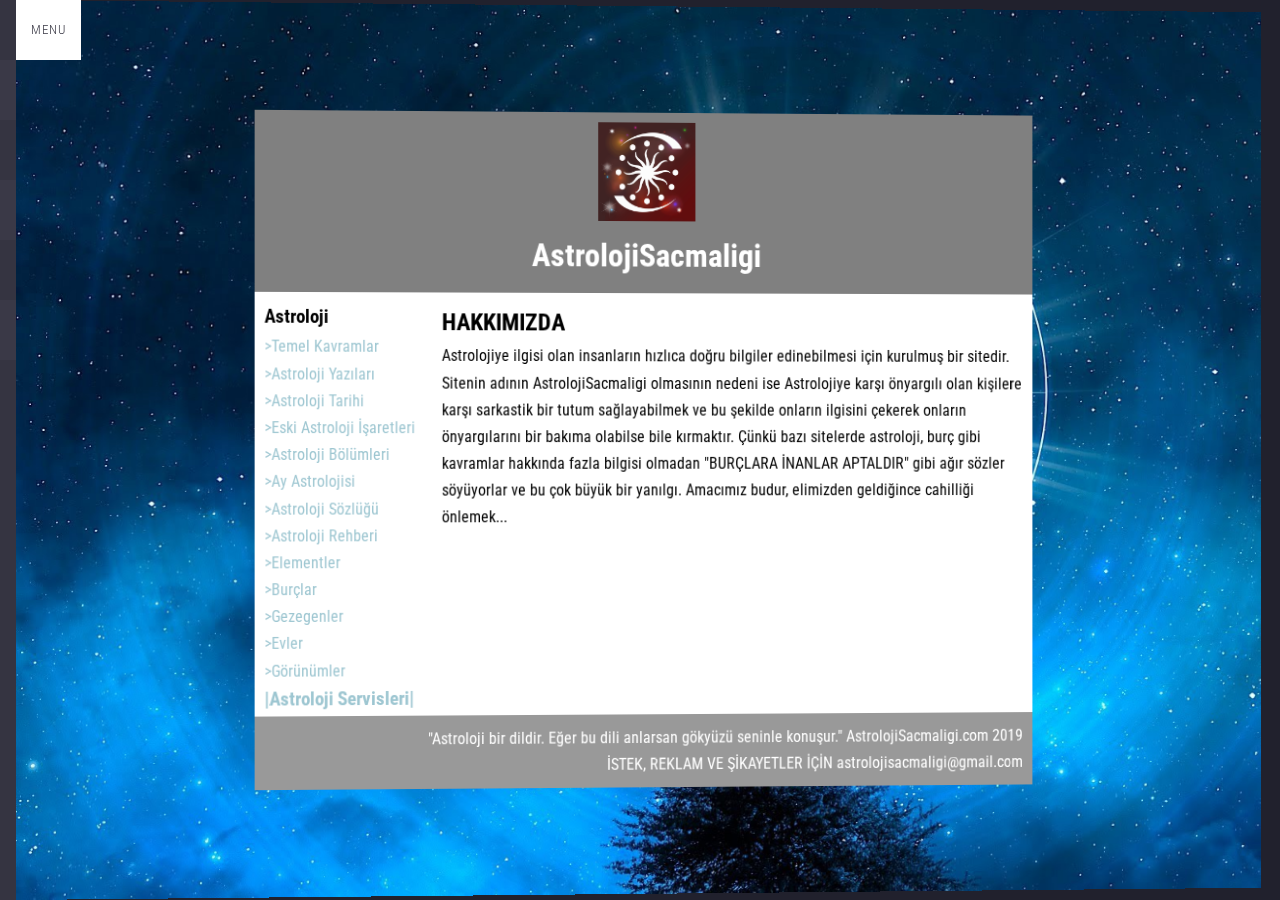
<file: hakkimizda.html>
<!DOCTYPE html>
<html lang="tr">
<head>
    <meta charset="UTF-8">
    <title>Astroloji - Astroloji Hakkında Her şey! | #</title> <!--BURAYA LİNKİ KOYACAĞIZ!-->
    <meta content="text/html; charset=windows-1254" http-equiv="content-type" />
    <meta content="IE=edge,chrome=1" http-equiv="X-UA-Compatible" />

    <meta content="Emre" name="author" />
    <meta NAME=keywords content="astroloji, fal, günlük fal, burçlar, astrolog, rüya tabirleri, burç, yükselen burç, burç uyumları">
    <meta content="Temel Astroloji bilgileri ve burçlar, Astroloji yazıları, Astroloji servisleri, doğum haritası, gezegensel saatler, günlük burçlar." name="description" />
    <meta name=distribution content=global>
    <link href="https://fonts.googleapis.com/css?family=Roboto+Condensed:300,300i,400,400i,700i" rel="stylesheet">
    <meta http-equiv="Content-Language" content="tr">
    <script src="https://code.jquery.com/jquery-3.3.1.js"></script>
    <link rel="stylesheet" href="styles.css">
    <style>
  /*EĞER EKSTRA BİR ŞEY GEREKİRSE BURAYA YAZ!*/
    </style>
</head>
<body>
    <nav class="menu-activea">
  <h1>MENU</h1>
  <ul>
    <li><a href="index.html">ANASAYFA</a></li>
    <li><a href="https://www.yorumcu.com/fal/">FAL</a></li>
    <li><a href="hakkimizda.html">HAKKIMIZDA</a></li>
    <li><a href="https://www.instagram.com/astrolojisacmaligi/">INSTAGRAM</a></li>
    <li><a href="#">FACEBOOK</a></li>
    <li><a href="https://twitter.com/astrolojisacma1">TWITTER</a></li>
  </ul>
</nav>
<main>

        
<div id="container"> 
    
        <div id="header"> 
                <img id="aliddd" src="icons/analogo.png" alt="foto yuklenemedi" height="100px">
               <!--amac logoyu sacmaligi yanina ta-->
            <h1> AstrolojiSacmaligi</h1>
        </div>
       
    
        <div id="content">
            
            <div id="nav">
                    

    
                    
                   
                <ul class="topnav">
                        <h3>Astroloji</h3>
                        <li ><a href="temel.html">>Temel Kavramlar</a></li>
                  
                        <li><a href="https://www.yorumcu.com/astroloji/yazilar">>Astroloji Yazıları</a></li>
            </ul>
            <ul>
                    <li ><a href="tarihi.html">>Astroloji Tarihi</a></li>
                    <li ><a href="#">>Eski Astroloji İşaretleri</a></li>
                    <li ><a href="bölümleri.html">>Astroloji Bölümleri</a></li>
                    <li><a href="https://www.yorumcu.com/astroloji/yazilar/1401/astrorehber-ay-takvimi-ve-ay-burclari-nasil-kullanilir">>Ay Astrolojisi</a></li>
                    <li><a href="https://www.yorumcu.com/astroloji/astroloji-sozlugu.asp">>Astroloji Sözlüğü</a></li>
            </ul>
            <ul>
                    <li><a href="https://www.yorumcu.com/astroloji/astroloji-rehberi.asp">>Astroloji Rehberi</a></li>
                    <li ><a href="elementler.html">>Elementler</a></li>
                    <li ><a href="burçlar.html">>Burçlar</a></li>
                    <li ><a href="gezegenler.html">>Gezegenler</a></li>
                    <li ><a href="http://solarlunarx.blogspot.com/2013/07/astrolojide-evler-ve-anlamlar.html">>Evler</a></li>
                    <li ><a href="görünümler.html">>Görünümler</a></li>
                    </ul>
                    <h3 class="mt3"><a href="https://www.yorumcu.com/astroloji/">|Astroloji Servisleri|</a></h6>
        </div>
            <div id="main">
                <h2>HAKKIMIZDA</h2>
                <P>Astrolojiye ilgisi olan insanların hızlıca doğru bilgiler edinebilmesi için kurulmuş bir sitedir. Sitenin adının AstrolojiSacmaligi olmasının nedeni ise Astrolojiye karşı önyargılı olan kişilere karşı sarkastik bir tutum sağlayabilmek ve bu şekilde onların ilgisini çekerek onların önyargılarını bir bakıma olabilse bile kırmaktır. Çünkü bazı sitelerde astroloji, burç gibi kavramlar hakkında fazla bilgisi olmadan "BURÇLARA İNANLAR APTALDIR" gibi ağır sözler söyüyorlar ve bu çok büyük bir yanılgı. Amacımız budur, elimizden geldiğince cahilliği önlemek...</P>   
            </div>
        </div>
        <div id="footer"> 
          <p> "Astroloji bir dildir. Eğer bu dili anlarsan gökyüzü seninle konuşur." AstrolojiSacmaligi.com 2019</p> 
          <p>İSTEK, REKLAM VE ŞİKAYETLER İÇİN astrolojisacmaligi@gmail.com</p> 
        </div>
    </div>
</main>
<script>
    (function() {

  var nav = $('nav'),
    menu = $('nav h1'),
    main = $('main'),
  	open = false,
  	hover = false;

  menu.on('click', function() {
		open = !open ? true : false;
    nav.toggleClass('menu-active');
    main.toggleClass('menu-active');
    nav.removeClass('menu-hover');
    main.removeClass('menu-hover');
    console.log(open);
  });
  menu.hover( 
    function() {
      if (!open) {
      	nav.addClass('menu-hover');
      	main.addClass('menu-hover');
      }
    }, function() {
      nav.removeClass('menu-hover');
      main.removeClass('menu-hover');
    }
  );

})();
    
</script>
</body>
</html>
</file>
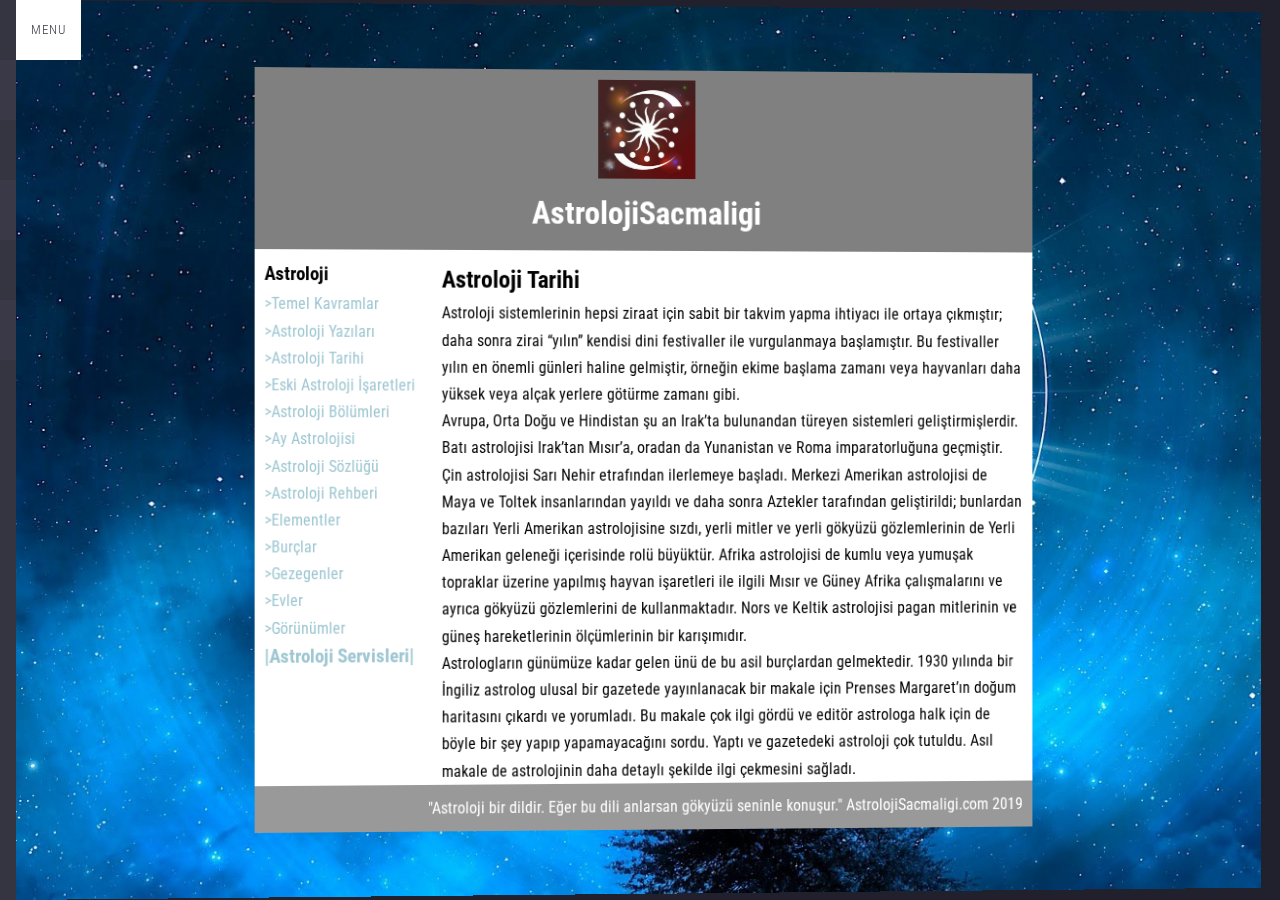
<file: tarihi.html>
<!DOCTYPE html>
<html lang="tr">
<head>
    <meta charset="UTF-8">
    <title>Astroloji - Astroloji Hakkında Her şey! | #</title> <!--BURAYA LİNKİ KOYACAĞIZ!-->
    <meta content="text/html; charset=windows-1254" http-equiv="content-type" />
    <meta content="IE=edge,chrome=1" http-equiv="X-UA-Compatible" />
 
    <meta content="Emre" name="author" />
    <meta NAME=keywords content="astroloji, fal, günlük fal, burçlar, astrolog, rüya tabirleri, burç, yükselen burç, burç uyumları">
    <meta content="Temel Astroloji bilgileri ve burçlar, Astroloji yazıları, Astroloji servisleri, doğum haritası, gezegensel saatler, günlük burçlar." name="description" />
    <meta name=distribution content=global>
    <link href="https://fonts.googleapis.com/css?family=Roboto+Condensed:300,300i,400,400i,700i" rel="stylesheet">
    <meta http-equiv="Content-Language" content="tr">
    <script src="https://code.jquery.com/jquery-3.3.1.js"></script>
    <link rel="stylesheet" href="styles.css">
    <style>
  /*EĞER EKSTRA BİR ŞEY GEREKİRSE BURAYA YAZ!*/
    </style>
</head>
<body>
    <nav class="menu-activea">
  <h1>MENU</h1>
  <ul>
    <li><a href="index.html">ANASAYFA</a></li>
    <li><a href="https://www.yorumcu.com/fal/">FAL</a></li>
    <li><a href="hakkimizda.html">HAKKIMIZDA</a></li>
    <li><a href="https://www.instagram.com/astrolojisacmaligi/">INSTAGRAM</a></li>
    <li><a href="#">FACEBOOK</a></li>
    <li><a href="https://twitter.com/astrolojisacma1">TWITTER</a></li>
  </ul>
</nav>
<main>

        
<div id="container"> 
    
        <div id="header"> 
                <img id="aliddd" src="icons/analogo.png" alt="foto yuklenemedi" height="100px">
               <!--amac logoyu sacmaligi yanina ta-->
            <h1> AstrolojiSacmaligi</h1>
        </div>
       
    
        <div id="content">
            
            <div id="nav">
                    

    
                    
                   
                    <ul class="topnav">
                            <h3>Astroloji</h3>
                            <li ><a href="temel.html">>Temel Kavramlar</a></li>
                      
                            <li><a href="https://www.yorumcu.com/astroloji/yazilar">>Astroloji Yazıları</a></li>
                </ul>
                <ul>
                        <li ><a href="tarihi.html">>Astroloji Tarihi</a></li>
                        <li ><a href="#">>Eski Astroloji İşaretleri</a></li>
                        <li ><a href="bölümleri.html">>Astroloji Bölümleri</a></li>
                        <li><a href="https://www.yorumcu.com/astroloji/yazilar/1401/astrorehber-ay-takvimi-ve-ay-burclari-nasil-kullanilir">>Ay Astrolojisi</a></li>
                        <li><a href="https://www.yorumcu.com/astroloji/astroloji-sozlugu.asp">>Astroloji Sözlüğü</a></li>
                </ul>
                <ul>
                        <li><a href="https://www.yorumcu.com/astroloji/astroloji-rehberi.asp">>Astroloji Rehberi</a></li>
                        <li ><a href="elementler.html">>Elementler</a></li>
                        <li ><a href="burçlar.html">>Burçlar</a></li>
                        <li ><a href="gezegenler.html">>Gezegenler</a></li>
                        <li ><a href="http://solarlunarx.blogspot.com/2013/07/astrolojide-evler-ve-anlamlar.html">>Evler</a></li>
                        <li ><a href="görünümler.html">>Görünümler</a></li>
                        </ul>
                        <h3 class="mt3"><a href="https://www.yorumcu.com/astroloji/">|Astroloji Servisleri|</a></h6>
            </div>
          
            <div id="main">
                    <h2>Astroloji Tarihi</h2>
                    <p>Astroloji sistemlerinin hepsi ziraat için sabit bir takvim yapma ihtiyacı ile ortaya çıkmıştır; daha sonra zirai “yılın” kendisi dini festivaller ile vurgulanmaya başlamıştır. Bu festivaller yılın en önemli günleri haline gelmiştir, örneğin ekime başlama zamanı veya hayvanları daha yüksek veya alçak yerlere götürme zamanı gibi.</p>
                    <p>Avrupa, Orta Doğu ve Hindistan şu an Irak’ta bulunandan türeyen sistemleri geliştirmişlerdir.</p>
                    <p>Batı astrolojisi Irak’tan Mısır’a, oradan da Yunanistan ve Roma imparatorluğuna geçmiştir. Çin astrolojisi Sarı Nehir etrafından ilerlemeye başladı. Merkezi Amerikan astrolojisi de Maya ve Toltek insanlarından yayıldı ve daha sonra Aztekler tarafından geliştirildi; bunlardan bazıları Yerli Amerikan astrolojisine sızdı, yerli mitler ve yerli gökyüzü gözlemlerinin de Yerli Amerikan geleneği içerisinde rolü büyüktür. Afrika astrolojisi de kumlu veya yumuşak topraklar üzerine yapılmış hayvan işaretleri ile ilgili Mısır ve Güney Afrika çalışmalarını ve ayrıca gökyüzü gözlemlerini de kullanmaktadır. Nors ve Keltik astrolojisi pagan mitlerinin ve güneş hareketlerinin ölçümlerinin bir karışımıdır.</p>
                    <p>Astrologların günümüze kadar gelen ünü de bu asil burçlardan gelmektedir. 1930 yılında bir İngiliz astrolog ulusal bir gazetede yayınlanacak bir makale için Prenses Margaret’ın doğum haritasını çıkardı ve yorumladı. Bu makale çok ilgi gördü ve editör astrologa halk için de böyle bir şey yapıp yapamayacağını sordu. Yaptı ve gazetedeki astroloji çok tutuldu. Asıl makale de astrolojinin daha detaylı şekilde ilgi çekmesini sağladı.</p>
                    
  
            </div>
        </div>
        <div id="footer"> 
            "Astroloji bir dildir. Eğer bu dili anlarsan gökyüzü seninle konuşur." AstrolojiSacmaligi.com 2019
        </div>
    </div>
</main>
<script>
    (function() {

  var nav = $('nav'),
    menu = $('nav h1'),
    main = $('main'),
  	open = false,
  	hover = false;

  menu.on('click', function() {
		open = !open ? true : false;
    nav.toggleClass('menu-active');
    main.toggleClass('menu-active');
    nav.removeClass('menu-hover');
    main.removeClass('menu-hover');
    console.log(open);
  });
  menu.hover( 
    function() {
      if (!open) {
      	nav.addClass('menu-hover');
      	main.addClass('menu-hover');
      }
    }, function() {
      nav.removeClass('menu-hover');
      main.removeClass('menu-hover');
    }
  );

})();
    
</script>
</body>
</html>
</file>
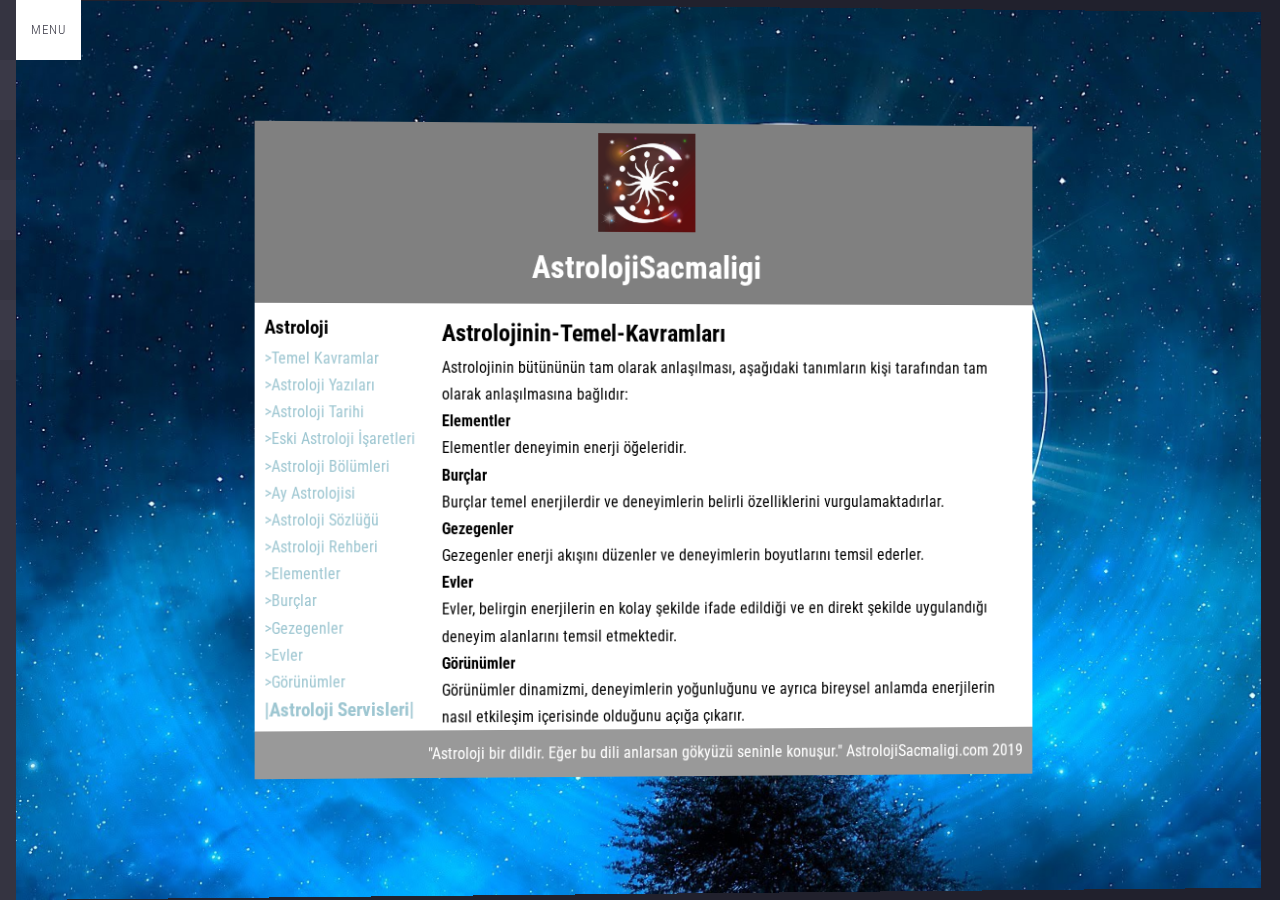
<file: temel.html>
<!DOCTYPE html>
<html lang="tr">
<head>
    <meta charset="UTF-8">
    <title>Astroloji - Astroloji Hakkında Her şey! | #</title> <!--BURAYA LİNKİ KOYACAĞIZ!-->
    <meta content="text/html; charset=windows-1254" http-equiv="content-type" />

    <meta content="IE=edge,chrome=1" http-equiv="X-UA-Compatible" />
    <meta content="Emre" name="author" />
    <meta NAME=keywords content="astroloji, fal, günlük fal, burçlar, astrolog, rüya tabirleri, burç, yükselen burç, burç uyumları">
    <meta content="Temel Astroloji bilgileri ve burçlar, Astroloji yazıları, Astroloji servisleri, doğum haritası, gezegensel saatler, günlük burçlar." name="description" />
    <meta name=distribution content=global>
    <link href="https://fonts.googleapis.com/css?family=Roboto+Condensed:300,300i,400,400i,700i" rel="stylesheet">
    <meta http-equiv="Content-Language" content="tr">
    <script src="https://code.jquery.com/jquery-3.3.1.js"></script>
    <link rel="stylesheet" href="styles.css">
    <style>
  /*EĞER EKSTRA BİR ŞEY GEREKİRSE BURAYA YAZ!*/
    </style>
</head>
<body>
    <nav class="menu-activea">
  <h1>MENU</h1>
  <ul>
    <li><a href="index.html">ANASAYFA</a></li>
    <li><a href="https://www.yorumcu.com/fal/">FAL</a></li>
    <li><a href="hakkimizda.html">HAKKIMIZDA</a></li>
    <li><a href="https://www.instagram.com/astrolojisacmaligi/">INSTAGRAM</a></li>
    <li><a href="#">FACEBOOK</a></li>
    <li><a href="https://twitter.com/astrolojisacma1">TWITTER</a></li>
  </ul>
</nav>
<main>

       
<div id="container"> 
    
        <div id="header"> 
                <img id="aliddd" src="icons/analogo.png" alt="foto yuklenemedi" height="100px">
               <!--amac logoyu sacmaligi yanina ta-->
            <h1> AstrolojiSacmaligi</h1>
        </div>
       
    
        <div id="content">
            
            <div id="nav">
                    

    
                    
                   
                <ul class="topnav">
                        <h3>Astroloji</h3>
                        <li ><a href="temel.html">>Temel Kavramlar</a></li>
                  
                        <li><a href="https://www.yorumcu.com/astroloji/yazilar">>Astroloji Yazıları</a></li>
            </ul>
            <ul>
                    <li ><a href="tarihi.html">>Astroloji Tarihi</a></li>
                    <li ><a href="#">>Eski Astroloji İşaretleri</a></li>
                    <li ><a href="bölümleri.html">>Astroloji Bölümleri</a></li>
                    <li><a href="https://www.yorumcu.com/astroloji/yazilar/1401/astrorehber-ay-takvimi-ve-ay-burclari-nasil-kullanilir">>Ay Astrolojisi</a></li>
                    <li><a href="https://www.yorumcu.com/astroloji/astroloji-sozlugu.asp">>Astroloji Sözlüğü</a></li>
            </ul>
            <ul>
                    <li><a href="https://www.yorumcu.com/astroloji/astroloji-rehberi.asp">>Astroloji Rehberi</a></li>
                    <li ><a href="elementler.html">>Elementler</a></li>
                    <li ><a href="burçlar.html">>Burçlar</a></li>
                    <li ><a href="gezegenler.html">>Gezegenler</a></li>
                    <li ><a href="http://solarlunarx.blogspot.com/2013/07/astrolojide-evler-ve-anlamlar.html">>Evler</a></li>
                    <li ><a href="görünümler.html">>Görünümler</a></li>
                    </ul>
                    <h3 class="mt3"><a href="https://www.yorumcu.com/astroloji/">|Astroloji Servisleri|</a></h6>
        </div>
            <div id="main">
                <h2>Astrolojinin-Temel-Kavramları</h2>
                <p>Astrolojinin bütününün tam olarak anlaşılması, aşağıdaki tanımların kişi tarafından tam olarak anlaşılmasına bağlıdır:
                    </p>
                <h4>Elementler</h4>
                <p>Elementler deneyimin enerji öğeleridir.</p>
                <h4>Burçlar</h4>
                <p>Burçlar temel enerjilerdir ve deneyimlerin belirli özelliklerini vurgulamaktadırlar.</p>
                <h4>Gezegenler</h4>
                <p>Gezegenler enerji akışını düzenler ve deneyimlerin boyutlarını temsil ederler.</p>
                <h4>Evler</h4>
                <p>Evler, belirgin enerjilerin en kolay şekilde ifade edildiği ve en direkt şekilde uygulandığı deneyim alanlarını temsil etmektedir.</p>
                <h4>Görünümler</h4>
                <p>Görünümler dinamizmi, deneyimlerin yoğunluğunu ve ayrıca bireysel anlamda enerjilerin nasıl etkileşim içerisinde olduğunu açığa çıkarır.
                
  
            </div>
        </div>
        <div id="footer"> 
            "Astroloji bir dildir. Eğer bu dili anlarsan gökyüzü seninle konuşur." AstrolojiSacmaligi.com 2019
        </div>
    </div>
</main>
<script>
    (function() {

  var nav = $('nav'),
    menu = $('nav h1'),
    main = $('main'),
  	open = false,
  	hover = false;

  menu.on('click', function() {
		open = !open ? true : false;
    nav.toggleClass('menu-active');
    main.toggleClass('menu-active');
    nav.removeClass('menu-hover');
    main.removeClass('menu-hover');
    console.log(open);
  });
  menu.hover( 
    function() {
      if (!open) {
      	nav.addClass('menu-hover');
      	main.addClass('menu-hover');
      }
    }, function() {
      nav.removeClass('menu-hover');
      main.removeClass('menu-hover');
    }
  );

})();
    
</script>
</body>
</html>
</file>
<file: styles.css>
body {
    font-family: 'Roboto Condensed', sans-serif;
   line-height: 1.7;
   perspective-origin: 0% 50%;
   perspective: 800px;
   background: #21212d;
     
 }
a {
    text-decoration: none;
    color:#9dc6d1 ;
}




h1,h2,h3 {
    margin: 0;
}


#container {
    background-color: white;
    width: 800px;
    margin-left: auto;
    margin-right: auto;
}




#header {
    background-color:#808080 ;
    color: white;
    text-align: center;
    padding: 10px;
}

#content {
    padding: 10px 10px 10px 10px;
}

#nav {
    width: 180px;
    float: left;
}
#nav ul{
    list-style-type: none;
    padding: 0;
}

#footer {
    clear: both;
    padding: 10px;
    background-color: #999999;
    color: white;
    text-align: right;
}

#main {
    width: 600px;
    float: right;
}

nav.selected {
    font-weight: bold;

}
#header img#aliddd{  /*buraya bakılacak*/
    border:3px red;
}

div#container div#header img#aliddd {
    border: 4px green;
}

h3.mt3 {
    color: black;
}
html, body {
    height: 100%;
  }
  * {
    box-sizing: border-box;
      margin: 0;
      padding: 0;
  }
 
  nav, main {
    transition: transform 150ms ease-out;
  }
  nav {
    z-index: 100;
    position: absolute;
    top: 0;
    left: 0;
    bottom: 0;
    width: 16em;
    background-color: #353441;
    transform: translateX(-16em);
  }
  nav.menu-active {
    transform: translateX(0);
  }
  nav.menu-hover {
    transform: translateX(-15em);
  }
  nav h1 {
    z-index: 100;
    display: block;
    position: absolute;
    top: 0;
    right: -65px;
    height: 60px;
    width: 65px;
    line-height: 60px;
    font-size: 0.8em;
    font-weight: 300;
    letter-spacing: 1px;
    color: #fff;
    text-transform: uppercase;
    text-align: center;
    background-color: #353441;
    cursor: pointer;
  }
  nav h1:hover {
    color: #353441;
    background: #fff;
  }
  nav ul {
    margin: 0;
    padding: 0;
  }
  nav li {
    display: inline-block;
    padding: 0 1em;
    width: 100%;
    height: 60px;
    color: #9dc6d1;
    line-height: 60px;
    background-color: #353441;
      transition: all 0.5s ease-in;
  }
  nav li:nth-of-type(2n) {
    background-color: #3a3947;
  }
  nav li:hover {
    background: ORANGERED;
      color: white;
       
  }
  main {
    z-index: 0;
    position: absolute;
    top: 0;
    left: 0;
    bottom: 0;
    right: 0;
    display: flex;
    align-items: center;
    overflow: hidden;
    background-image: url(ban.png);
    transform-origin: 0% 50%;
      background-size: cover;
  }
  main:after {
    content: '';
    display: block;
    position: absolute;
    z-index: 1;
    top: 0;
    left: 0;
    bottom: 0;
    right: 0;
    background: linear-gradient(to right, transparent, rgba(33, 33, 45, .5));
    visibility: hidden;
    opacity: 0;
    transition: opacity 150ms ease-out, visibility 0s 150ms;
  }
  main.menu-active {
    border-radius: 0.001px;
    transform: translateX(16em) rotateY(15deg);
  }
  main.menu-active:after {
    visibility: visible;
    opacity: 1;
    transition: opacity 150ms ease-out, visibility 0s;
  }
  main.menu-hover {
    border-radius: 0.001px;
    transform: translateX(1em) rotateY(1deg);
  }
  main section {
    position: absolute;
    top: 0;
    left: 0;
    bottom: 0;
    right: 0;
    margin: auto;
    padding: 1em 4em;
    max-width: 800px;
    overflow: auto;
    background-color: rgba(255, 255, 255, .5);
  }
  section h1 {
    font-weight: 800;
    text-transform: uppercase;
    font-size: 2em;
  }
  section p {
    display: inline-block;
    margin: 16px 0;
  }
</file>
